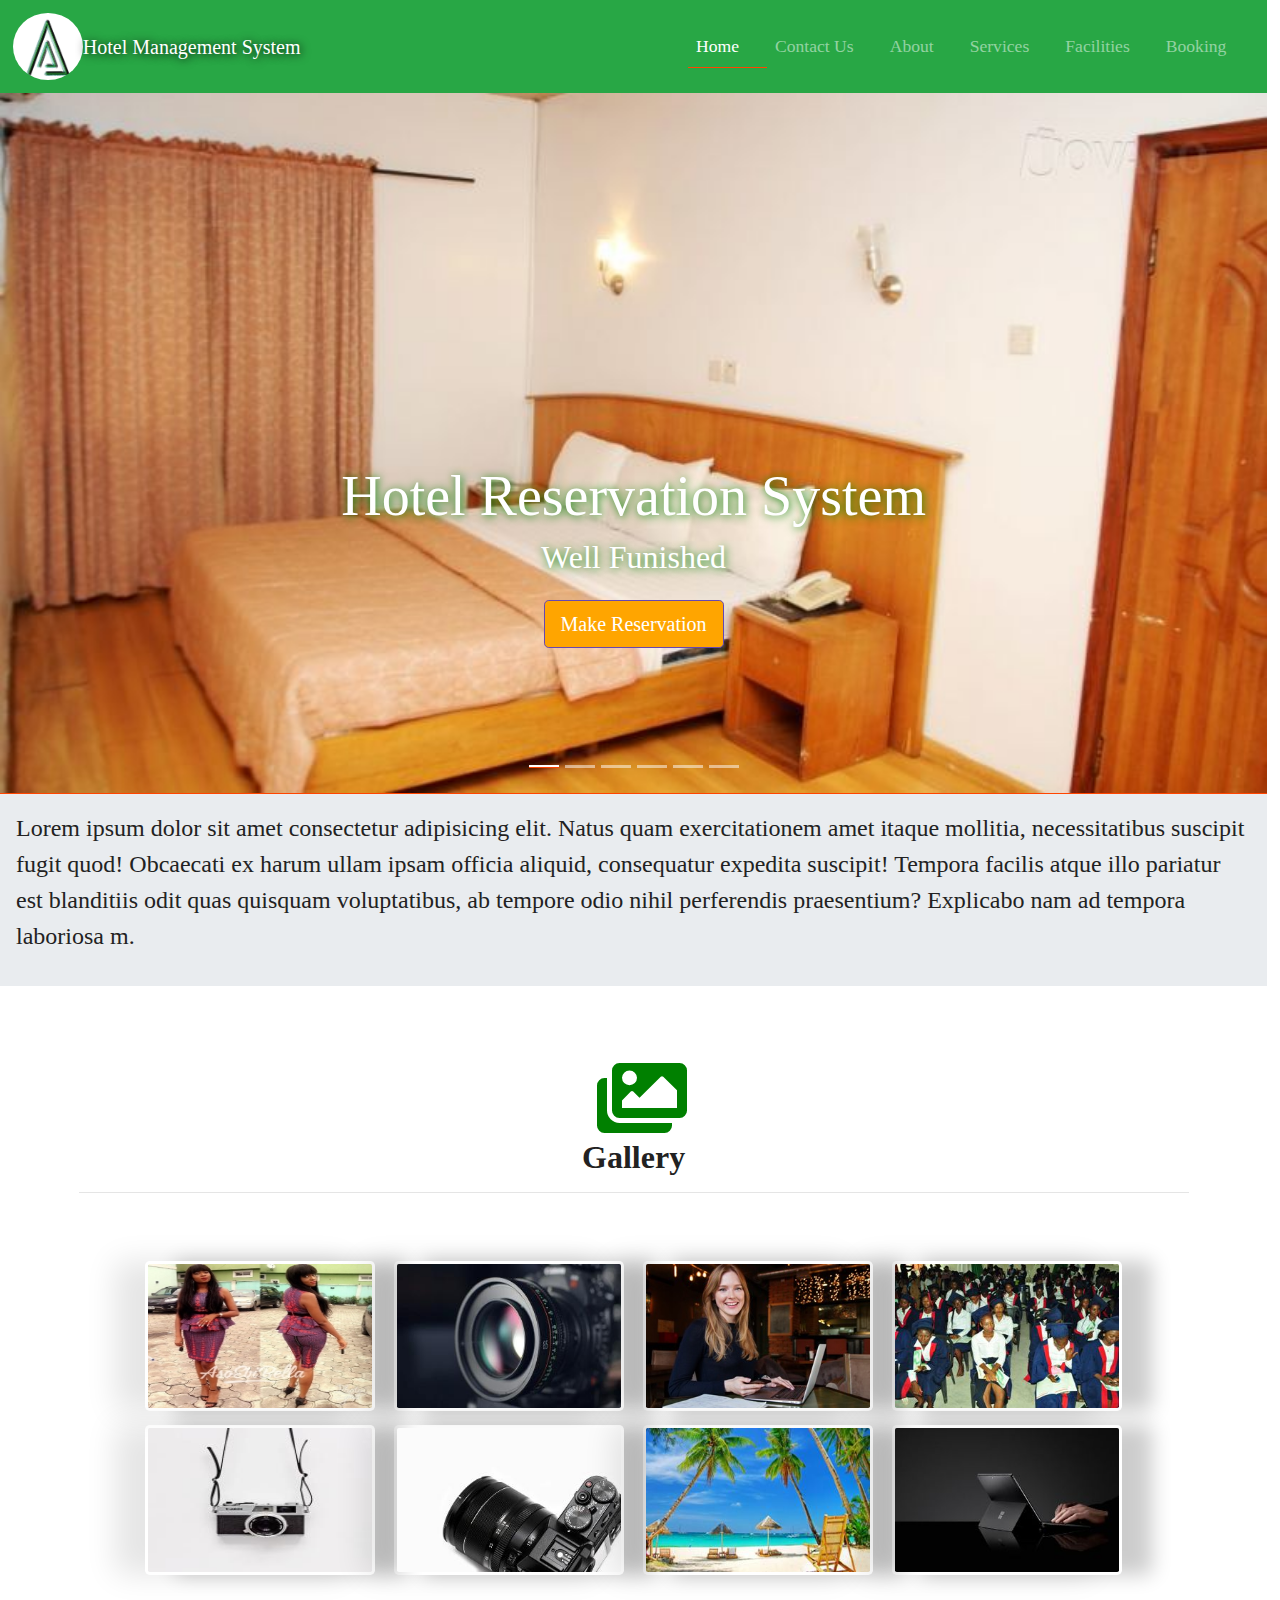
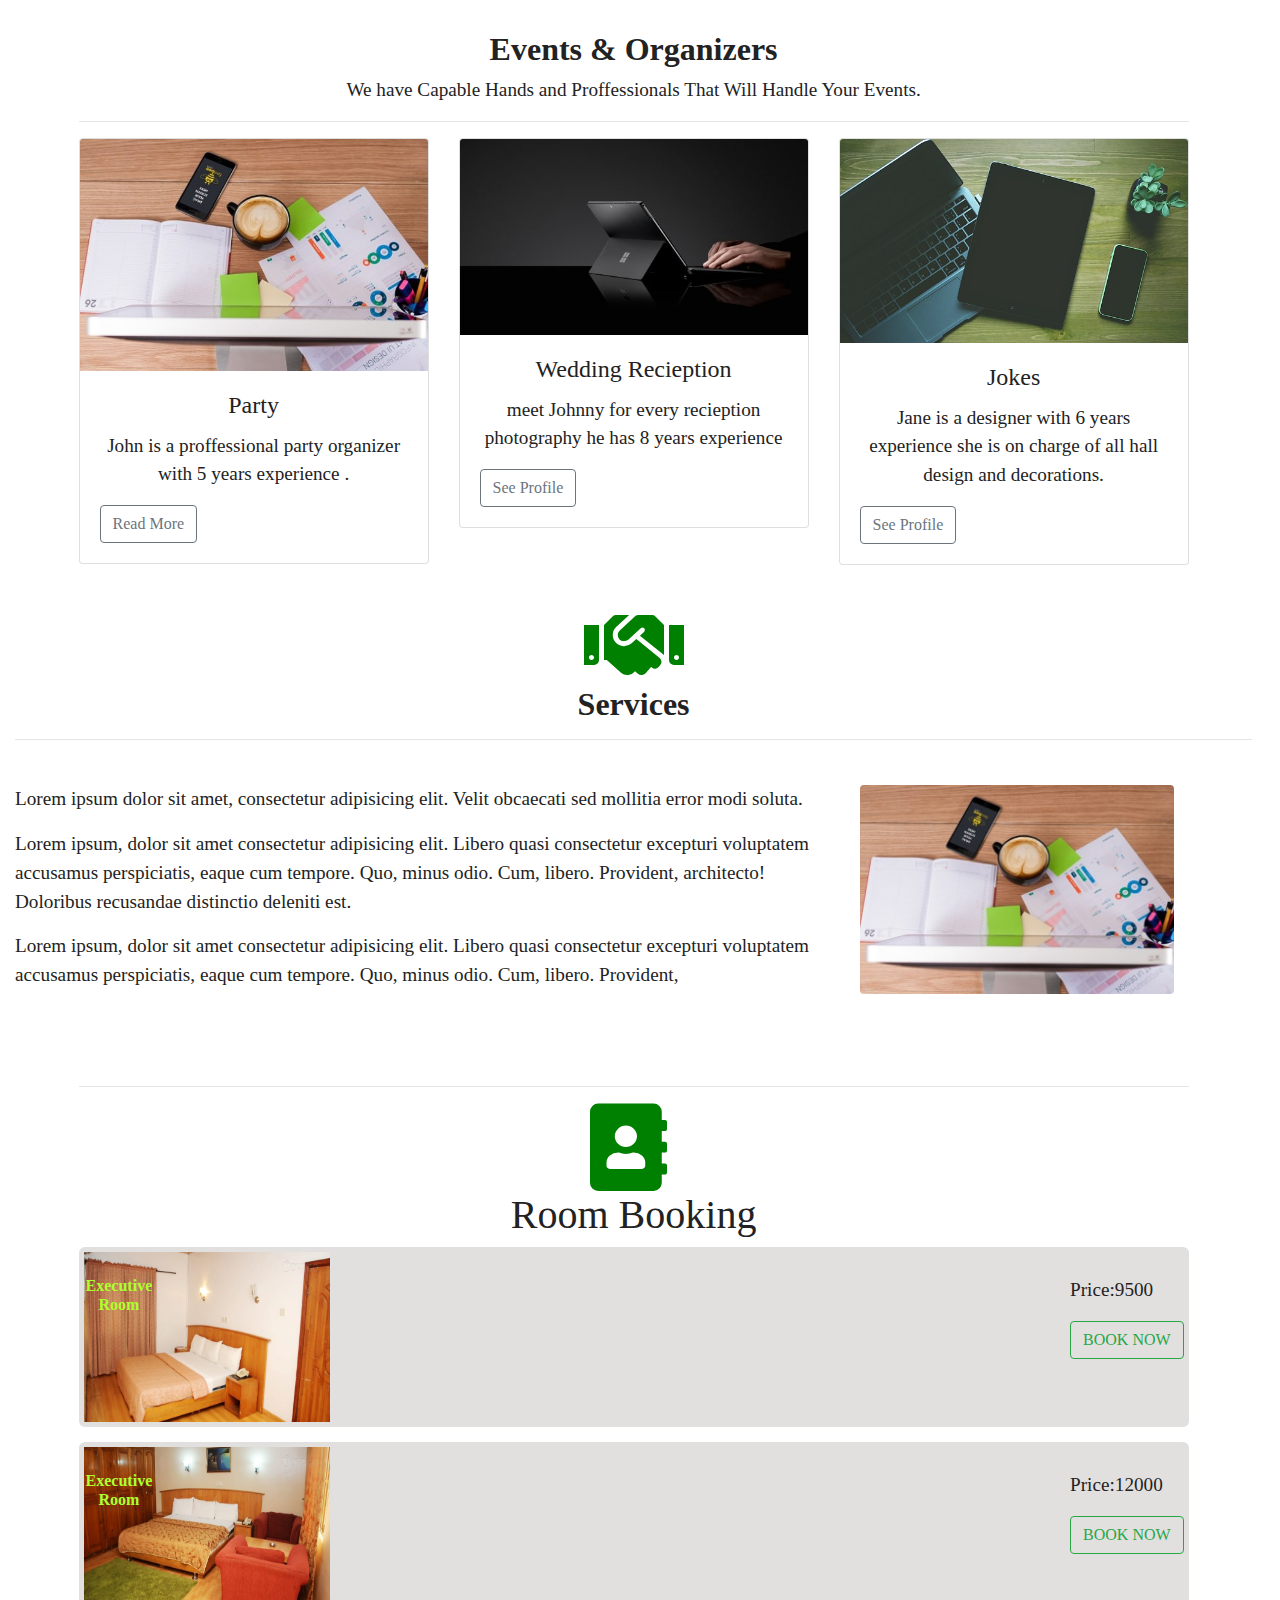
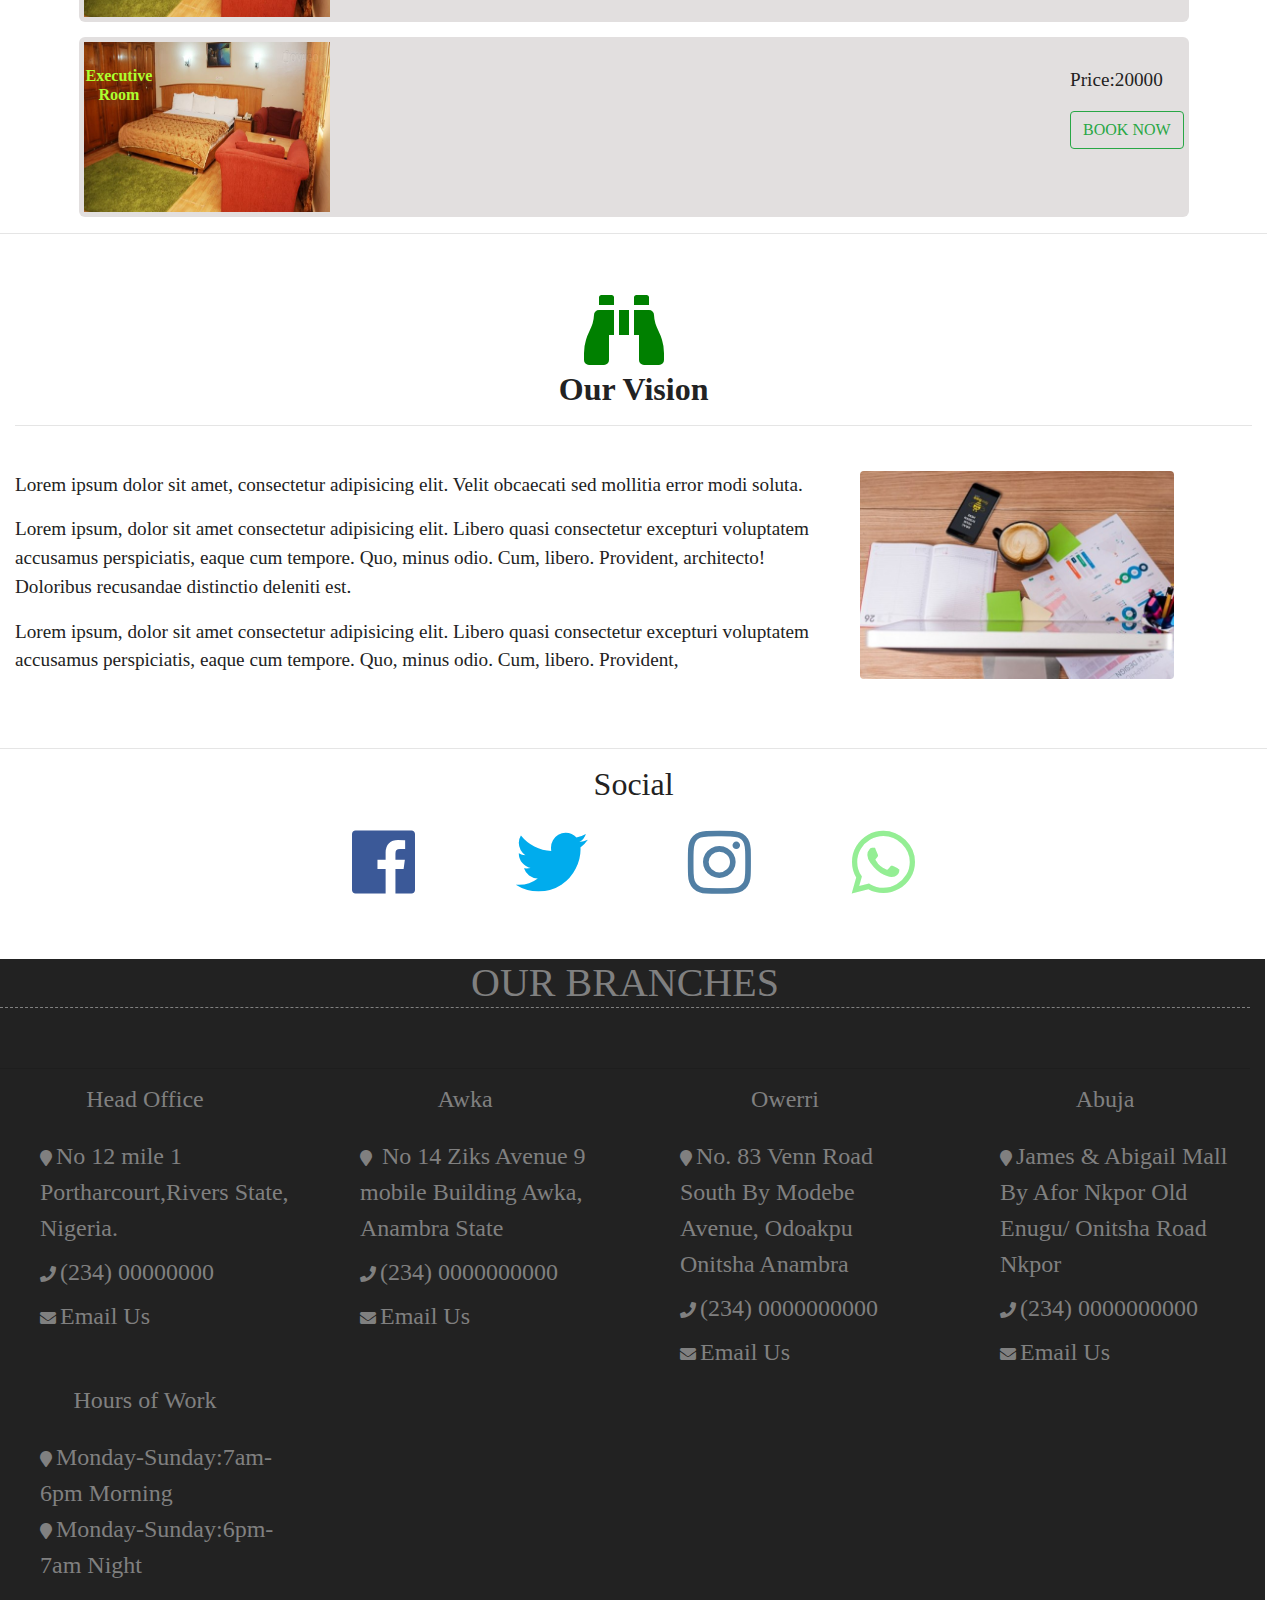
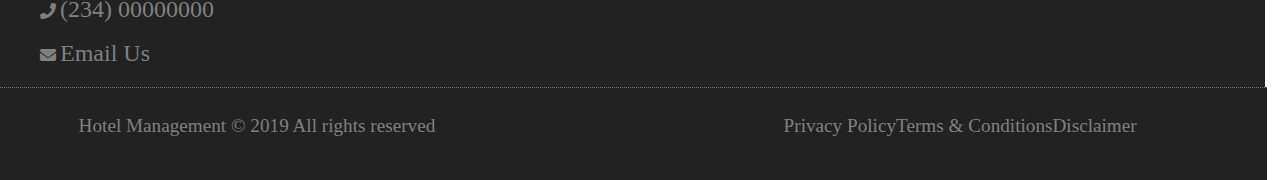
<file: index.html>
<!DOCTYPE html>
<html lang="en">
<head>
    <meta charset="UTF-8">
    <meta name="viewport" content="width=device-width, initial-scale=1.0">
    <meta http-equiv="X-UA-Compatible" content="ie=edge">
    <title>Hotel Management System</title>
    <link rel="stylesheet" href="bootstrap/css/bootstrap.css">
    <link rel="stylesheet" href="bootstrap/css/bootstrap.min.css">
    <link rel="stylesheet" href="bootstrap/css/bootstrap-grid.min.css">
    <link rel="stylesheet" href="fontawesome-free-5.6.1\fontawesome-free\css\all.min.css"/>
    <link rel="stylesheet" href="style.css">
    <link rel="stylesheet" href="css/style.css">
    <!-- <link rel="stylesheet" href="css/loader.css"> -->
    <link rel="stylesheet" href="css/lightbox.min.css">
    <link rel="stylesheet" href="css/main2.css">
    <link rel="stylesheet" href="animate-master/animate.css">
    <!-- <link rel="stylesheet" href="animate-master/animate.min.css"> -->
    
    <!-- <link rel="stylesheet" href="loader.css">  -->
    <!-- <link rel="stylesheet" href="style.css">
   <link rel="stylesheet" href="main.css">
   <link rel="stylesheet" href="styling.css"> -->

</head>
<body>
    <!--page loader -->

    <!-- <div class="loader">
        <span></span>
        <span></span>
        <span></span>
    </div> -->

    <!-- <div class="main"> -->
        <!---navigation bar-->
        <nav class="navbar navbar-expand-md navbar-dark bg-success sticky-top">
            <img class="image" src="images/logo3d.png" width="70" height="70"><a href="index.html" class="navbar-brand"> Hotel Management System</a>
           <!--add a toggle button here-->
           <button class="navbar-toggler" data-toggle="collapse" data-target="#navbarMenu">
               <span class="navbar-toggler-icon"></span>
           </button>



            <!--wrap ul with a collapse div-->

            <div class="collapse  navbar-collapse" id="navbarMenu">
            <ul class="navbar-nav ml-auto">
                <li class="navbar-item active"><!--mr-auto is margin right-->
                    <a href="index.html" class="nav-link" id="home">Home </a>
                </li>
                <li class="navbar-item">
                    <a href="#contact" class="nav-link">Contact Us</a>
                </li>
                <li class="navbar-item">
                    <a href="about.html" class="nav-link">About</a>
                </li>
                
                <li class="navbar-item">
                    <a href="services.html" class="nav-link">Services</a>
                </li>
                
                <li class="navbar-item">
                    <a href="Facilities.html" class="nav-link">Facilities</a>
                </li>
                
                
                <li class="navbar-item">
                    <a href="booking.html" class="nav-link">Booking</a>
                </li>
                </ul>
            </div>

    </nav>
          
         <!---image slider-->

         <div id="slides" class="carousel slide" data-ride="carousel">

            <ul class="carousel-indicators">
                <li data-target="#slides" data-slide-to="0" class="active"></li>
                <li data-target="#slides" data-slide-to="1"></li>
                <li data-target="#slides" data-slide-to="2"></li>
                <li data-target="#slides" data-slide-to="3"></li>
                <li data-target="#slides" data-slide-to="4"></li>
                <li data-target="#slides" data-slide-to="5"></li>

            </ul>

            <div class="carousel-inner">
                <div class="carousel-item active">
                    <img src="images/room.JPG">
                    <div class="carousel-caption">
                        <h2 class="display-3 animated bounceInLeft">Hotel Reservation System</h2>
                        <h3 class="animated bounceInRight delay-1s">Well Funished</h3>
                        <!-- <button type="button" class="btn btn-outline-light btn-lg">View Our Content</button> -->
                       <a href="#"> <button type="button" class="btn btn-primary btn-lg bounceInRight delay-1s">Make Reservation</button></a>
                    </div>
                </div>
                <div class="carousel-item">
                    <img src="images/rooms.JPG">
                    <div class="carousel-caption">
                            <h2 class="display-3 bounceInLeft delay-1s">Hotel Reservation System</h2>
                        <h3 class="animated flipInY delay-1s">Rooms That Meets Your Standard</h3>
                        <!-- <button type="button" class="btn btn-outline-light btn-lg">View Our Content</button> -->
                       <a href="#"> <button type="button" class="btn btn-primary btn-lg animated bounce">Make Reservation</button></a>
                        </div>
                </div>
                <div class="carousel-item">
                    <img src="images/bennyservice.JPG">
                    <div class="carousel-caption">
                            <h2 class="display-3 animated bounceInRight delay-1s">Hotel Reservation System</h2>
                        <h3 class="animated bounceInLeft delay-1s">Standard Service</h3>
                        <!-- <button type="button" class="btn btn-outline-light btn-lg">View Our Content</button> -->
                       <a href="#"> <button type="button" class="btn btn-primary btn-lg animated bounce delay-1s">Make Reservation</button></a>
                        </div>
                </div>
                
                <div class="carousel-item">
                    <img src="images/rum.JPG">
                    <div class="carousel-caption">
                            <h2 class="display-3 animated bounceInRight delay-1s">Hotel Reservation System</h2>
                        <h3 class="animated bounceInLeft delay-1s">Fully Airconditioned</h3>
                        <!-- <button type="button" class="btn btn-outline-light btn-lg">View Our Content</button> -->
                       <a href="#"> <button type="button" class="btn btn-primary btn-lg animated flipInY delay-1s">Make Reservation</button></a>
                        </div>
                </div>
                <div class="carousel-item">
                    <img src="images/bennyoutside.JPG">
                    <div class="carousel-caption">
                            <h2 class="display-3 animated bounceInRight delay-1s">Hotel Reservation System</h2>
                        <h3 class="animated bounceInLeft delay-1s">Beautiful Environment</h3>
                        <!-- <button type="button" class="btn btn-outline-light btn-lg">View Our Content</button> -->
                       <a href="#"> <button type="button" class="btn btn-primary btn-lg animated flipInX delay-1s ">Make Reservation</button></a>
                        </div>
                </div>
                <div class="carousel-item">
                    <img src="images/bathtube.JPG">
                    <div class="carousel-caption">
                            <h2 class="display-3 animated bounceInLeft delay-1s">Hotel Reservation System</h2>
                        <h3 class="animated flipInX delay-1s">Standard BathRoom</h3>
                        <!-- <button type="button" class="btn btn-outline-light btn-lg">View Our Content</button> -->
                       <a href="#"> <button type="button" class="btn btn-primary btn-lg animated bounce delay-1s">Make Reservation</button></a>
                        </div>
                </div>
            </div>


         </div>
         <div class="jumbotron  animated fadeInUp delay-2s">
            <p>Lorem ipsum dolor sit amet consectetur adipisicing elit. Natus quam exercitationem amet itaque
             mollitia, necessitatibus suscipit fugit quod! Obcaecati ex harum ullam 
            ipsam officia aliquid, consequatur expedita suscipit! Tempora facilis atque illo pariatur est blanditiis odit 
            quas quisquam voluptatibus, ab tempore odio nihil perferendis praesentium? Explicabo nam ad tempora laboriosa m.</p>
         </div>

        
         <!-- gallery -->
<p>&nbsp;</p>
<div class="container">
   
    <h3 id="gallery">  <span class="fa fa-images ml-3 fadeInDown"></span> <br> Gallery</h3>
    <hr class="line1">
    <p>&nbsp;</p>
    <div class="img-gallery" id="gallery">
        <a href="images/fashion.jpg" data-lightbox="mygallery" data-title="asoebe"><img src="images/small.jpg"></a>
        <a href="images/camera.jpeg"  data-lightbox="mygallery" data-title="camera"><img src="images/small-camera.jpeg"></a>
        <a href="images/lady (1).jpeg"  data-lightbox="mygallery" data-title="recieptionist"><img src="images/lady (1)-small.jpeg"></a>
        <a href="images/lady (2).jpg"  data-lightbox="mygallery" data-title="new students"><img src="images/students-small.jpg"></a>
        <a href="images/lady (3).jpeg"  data-lightbox="mygallery" data-title="my lady"><img src="images/lady (3)-small.jpeg"></a>
        <a href="images/lady (4).jpeg"  data-lightbox="mygallery" data-title="lady"><img src="images/lady (4)-small.jpeg"></a>
        <a href="images/beach.jpg"  data-lightbox="mygallery" data-title="beach"><img src="images/beach-small.jpg"></a>
        <a href="images/office.jpeg"  data-lightbox="mygallery" data-title="office"><img src="images/office-small.jpeg"></a>
        <!-- <a href="images/1kinto.jpg"  data-lightbox="mygallery" data-title="zunanya kintoria"><img src="images/1kinto-small.jpg"></a> -->


        
    </div>
     
</div>

<div class="container2">
        <p>&nbsp;</p>
        <div class="container">
        
            <h3 class=" animated bounceInLeft delay-3s">Events & Organizers</h3 c>
            <p>We have Capable Hands and Proffessionals That Will Handle Your Events.</p>
            <hr class="line1">

            <div class="row padding">
                    <div class="col-md-4">
                        <div class="card">
                            <img class="card-img-top help  animated bounceInLeft delay-4s" src="images/freelancer.jpg" alt="">
                            <div class="card-body fadeInDown">
                                    <h4 class="card-title">Party</h4>
                                    <p class="card-text">John is a proffessional party organizer with 5 years
                                        experience .
                                    </p>
                                        <a href="#" class="btn btn-outline-secondary  animated fadeInUp delay-5s">Read More</a>
                            </div>
                        </div>
                    </div>

                    <div class="col-md-4">
                            <div class="card">
                                <img class="card-img-top  animated bounceInLeft delay-5s" src="images/office.jpeg" alt="office image">
                                <div class="card-body">
                                        <h4 class="card-title">Wedding Recieption</h4>
                                        <p class="card-text">meet Johnny for every recieption photography he has 8 years
                                            experience
                                        </p>
                                            <a href="#" class="btn btn-outline-secondary">See Profile</a>
                                </div>
                            </div>
                        </div>

                        <div class="col-md-4">
                                <div class="card">
                                    <img class="card-img-top help  animated fadeInUp delay-s" src="images/laptop.jpg" alt="">
                                    <div class="card-body ">
                                            <h4 class="card-title">Jokes</h4>
                                            <p class="card-text  animated bounceInLeft delay-4s">Jane is a designer with 6 years
                                                experience she is on charge of all hall design and decorations.
                                            </p>
                                                <a href="#" class="btn btn-outline-secondary">See Profile</a>
                                    </div>
                                </div>
                            </div>
                </div>

            </div>
        

    </div>

    <!-- services -->
<P>&nbsp;</P>
    <div class="container-fluid">
            <span class="fa fa-handshake"></span>
            <h3>Services</h3>
        
            <hr class="line1">
<br/>
<div class="row padding">
        
        <div class="col-md-12 col-lg-8">
            <p>Lorem ipsum dolor sit amet, consectetur adipisicing elit. 
            Velit obcaecati sed mollitia error modi soluta.</p>
           <p> Lorem ipsum, dolor sit amet consectetur adipisicing elit. Libero
             quasi consectetur excepturi voluptatem accusamus perspiciatis, eaque cum tempore. Quo, minus odio. Cum, libero. Provident,
             architecto! Doloribus recusandae distinctio deleniti est.</p>
           <p> Lorem ipsum, dolor sit amet consectetur adipisicing elit. Libero
             quasi consectetur excepturi voluptatem accusamus perspiciatis, eaque cum tempore. Quo, minus odio. Cum, libero. Provident,
             </p>
             <!-- <a href ="#"class="btn btn-primary">Learn More</a> -->
        </div>
        <div class="col-lg-4">
        <img src="images/freelancer.jpg" class="img-fluid">
    </div>
    </div>
        </div>

<!-- room booking -->
        <P>&nbsp;</P>
        <!-- <div class="row"> -->
    <div class="container room-container">
            
            <hr class="line1">
           <h2> <i class="fas fa-address-book"></i><br/>Room Booking</h2>
<div class="booking">
<img class="roombooking" title="price:#9500"src="images/room.JPG"><br/>
<h4 class="exeroom">Executive <br>Room</h4>

<div class="room-price">
<p class="">Price:9500</p>
<a href="bookNow.html"><button type="button" class="btn btn-outline-success">BOOK NOW</button></a>
</div>
    </div>
<div class="booking">
<img class="roombooking" title="price:#12000"src="images/rum.JPG"><br/>
<h4 class="exeroom">Executive<br> Room</h4>

<div class="room-price">
<p class="">Price:12000</p>
<a href="bookNow.html"><button type="button" class="btn btn-outline-success">BOOK NOW</button></a>
</div>
    </div>
<div class="booking">
<img class="roombooking" title="price:#20000"src="images/rum.JPG"><br/>
<h4 class="exeroom">Executive <br> Room</h4>

<div class="room-price">
<p class="">Price:20000</p>
<a href="bookNow.html"><button type="button" class="btn btn-outline-success">BOOK NOW</button></a>
</div>
    </div>


    </div>


    <hr>

    <P>&nbsp;</P>
    <div class="container-fluid">
            <span class="fa fa-binoculars"></span>
            <h3>Our Vision</h3>
        
            <hr class="line1">
<br/>
<div class="row padding">
        
        <div class="col-md-12 col-lg-8">
            <p>Lorem ipsum dolor sit amet, consectetur adipisicing elit. 
            Velit obcaecati sed mollitia error modi soluta.</p>
           <p> Lorem ipsum, dolor sit amet consectetur adipisicing elit. Libero
             quasi consectetur excepturi voluptatem accusamus perspiciatis, eaque cum tempore. Quo, minus odio. Cum, libero. Provident,
             architecto! Doloribus recusandae distinctio deleniti est.</p>
           <p> Lorem ipsum, dolor sit amet consectetur adipisicing elit. Libero
             quasi consectetur excepturi voluptatem accusamus perspiciatis, eaque cum tempore. Quo, minus odio. Cum, libero. Provident,
             </p>
             <!-- <a href ="#"class="btn btn-primary">Learn More</a> -->
        </div>
        <div class="col-lg-4">
        <img src="images/freelancer.jpg" class="img-fluid">
    </div>
    </div>
        </div>
<hr>
<!-- social conect -->
<div class="container-fluid padding fadeInUp">
        <div class="row text-center padding">
               <div class="col-12">
                   <h2>Social</h2>
               </div>
               <div class="col-12 social padding">
              
               <a href="#"><i class="fab fa-facebook"></i></a>
               <a href="#"><i class="fab fa-twitter"></i></a>
               <a href="#"><i class="fab fa-instagram"></i></a>
               <a href="#"><i class="fab fa-whatsapp"></i></a>
           </div>
        </div>
    </div>



    <!-- offices -->

    <p>&nbsp;</p>
    <footer>
    <div class="row footer " id="contact">
            <div class="col col-lg-12  col-sm-12 ">
                <h3 class="footer-header">OUR BRANCHES</h3>
                <p>&nbsp;</p><hr>
            </div>
        </div>
        
		<div class="row footer">


			


			<div class="col-lg-3 col-sm-6 footer-top">
				<h4 class="mb-sm-4 mb-3 w3f_title">Head Office</h4>
				<ul class="list-w3">
					<li><span class="fa mr-1 fa-map-marker"></span>No 12 mile 1 Portharcourt,Rivers State, Nigeria.</li>
					<li class="my-2"><span class="fa mr-1 fa-phone"></span>(234) 00000000 </li>
					<li class=""><span class="fa mr-1 fa-envelope"></span><a href=mailto:hr@blessedtrustcs.com? subject="Application">Email Us</a></li>
				</ul>
			</div>
			
            
			<div class="col-lg-3 col-sm-6 footer-top">
				<h4 class="mb-sm-4 mb-3 w3f_title">Awka</h4>
				<ul class="list-w3">
					<li><span class="fa mr-1 fa-map-marker"></span> No 14 Ziks Avenue 9 mobile Building Awka, Anambra State</li>
					<li class="my-2"><span class="fa mr-1 fa-phone"></span>(234) 0000000000 </li>
					<li class=""><span class="fa mr-1 fa-envelope"></span><a href=mailto:hr@blessedtrustcs.com? subject="Application">Email Us</a></li>
				</ul>
			</div>
            
            
			<div class="col-lg-3 col-sm-6 footer-top">
				<h4 class="mb-sm-4 mb-3 w3f_title">Owerri</h4>
				<ul class="list-w3">
					<li><span class="fa mr-1 fa-map-marker"></span>No. 83 Venn Road South By Modebe Avenue, Odoakpu Onitsha Anambra</li>
					<li class="my-2"><span class="fa mr-1 fa-phone"></span>(234) 0000000000 </li>
					<li class=""><span class="fa mr-1 fa-envelope"></span><a href=mailto:hr@blessedtrustcs.com? subject="Application">Email Us</a></li>
				</ul>
			</div>
            
            
			<div class="col-lg-3 col-sm-6 footer-top">
				<h4 class="mb-sm-4 mb-3 w3f_title">Abuja</h4>
				<ul class="list-w3">
					<li><span class="fa mr-1 fa-map-marker"></span>James & Abigail Mall By Afor Nkpor Old Enugu/ Onitsha Road Nkpor</li>
					<li class="my-2"><span class="fa mr-1 fa-phone"></span>(234) 0000000000 </li>
					<li class=""><span class="fa mr-1 fa-envelope"></span><a href=mailto:hr@blessedtrustcs.com? subject="Application">Email Us</a></li>
				</ul>
			</div>
		</div>
       
        <div class="row footer">
         
			<div class="col-lg-3 col-sm-6 footer-top">
				<h4 class="mb-sm-4 mb-3 w3f_title">Hours of Work</h4>
				<ul class="list-w3">
					<li><span class="fa mr-1 fa-map-marker"></span>Monday-Sunday:7am-6pm Morning</li>
					<li><span class="fa mr-1 fa-map-marker"></span>Monday-Sunday:6pm-7am Night</li>
					<li class="my-2"><span class="fa mr-1 fa-phone"></span>(234) 00000000 </li>
					<li class=""><span class="fa mr-1 fa-envelope"></span><a href=mailto:hr@blessedtrustcs.com? subject="Application">Email Us</a></li>
				</ul>
			</div>
<!-- social media links -->
			<div class="col-lg-3 col-sm-6 footer-top">
				<!-- <h4 class="mb-sm-4 mb-3 w3f_title">Electrical Branch </h4> -->
				<ul class="list-w3">
					
					<!-- <li class="my-2"><span class="fa mr-1 fa-phone"></span>(234) 8037528387 </li>
					<li class="my-2"><span class="fa mr-1 fa-phone"></span>(234) 7030788603 </li>
					<li class=""><span class="fa mr-1 fa-envelope"></span><a href="hr.blessedtrust@gmail.com">hr.blessedtrust@gmail.com</a></li> -->
					<!-- <li><span class="fa mr-1 fa-facebook"></span></li> -->
				</ul>
			</div>
            
        </div>
	
	<!-- //footer bottom -->
</footer>
<!-- //footer -->

<!-- copyright -->
<section class="copy-right py-4">
	<div class="container">
        <!-- <hr style="color:grey;"> -->
		<div class="row">
			<div class="col-lg-7">
				<p class="#">Hotel Management © 2019 All rights reserved
				</p>
			</div>
			<div class="col-lg-5">
				<ul class="list-w3 d-sm-flex">
					<li>
		
						<a href="#">
							Privacy Policy
						</a>
					</li>
					<li class="">
                        <!-- mx-4 -->
						<a href="#">
							Terms & Conditions
						</a>
					</li>
					<li>
						<a href="#">
							Disclaimer
						</a>
					</li>
					<li>
						<!-- <a href="https://www.facebook.com/BlessedTrustServices/">
						<i class="fab ml-3 fa-facebook"
						style="font-size:30px;color:#fff;background-color:#3b5998;border-radius:5px;"> -->
					</i>
					
						</a>
					</li>
				</ul>
			</div>
		</div>
	</div>
</section>

<!-- </div> -->
<!-- //copyright -->

<!-- move top -->
<!-- <div class="move-top text-right">
	<a href="#navbarmenu" class="move-top"> 
		<span class="fa fa-angle-up  mb-3" aria-hidden="true"></span>
	</a>
</div> -->
<!-- move top -->

<!--jquery-->
<script src="bootstrap/js/jquery.min.js"></script>
<script src="bootstrap/js/bootstrap.js"></script>
<script src="bootstrap/js/bootstrap.min.js"></script>
<script src="js/lightbox-plus-jquery.min.js"></script>
<script type="text/javascript" src="js/main1.js"></script>

</body>
</html>
</file>
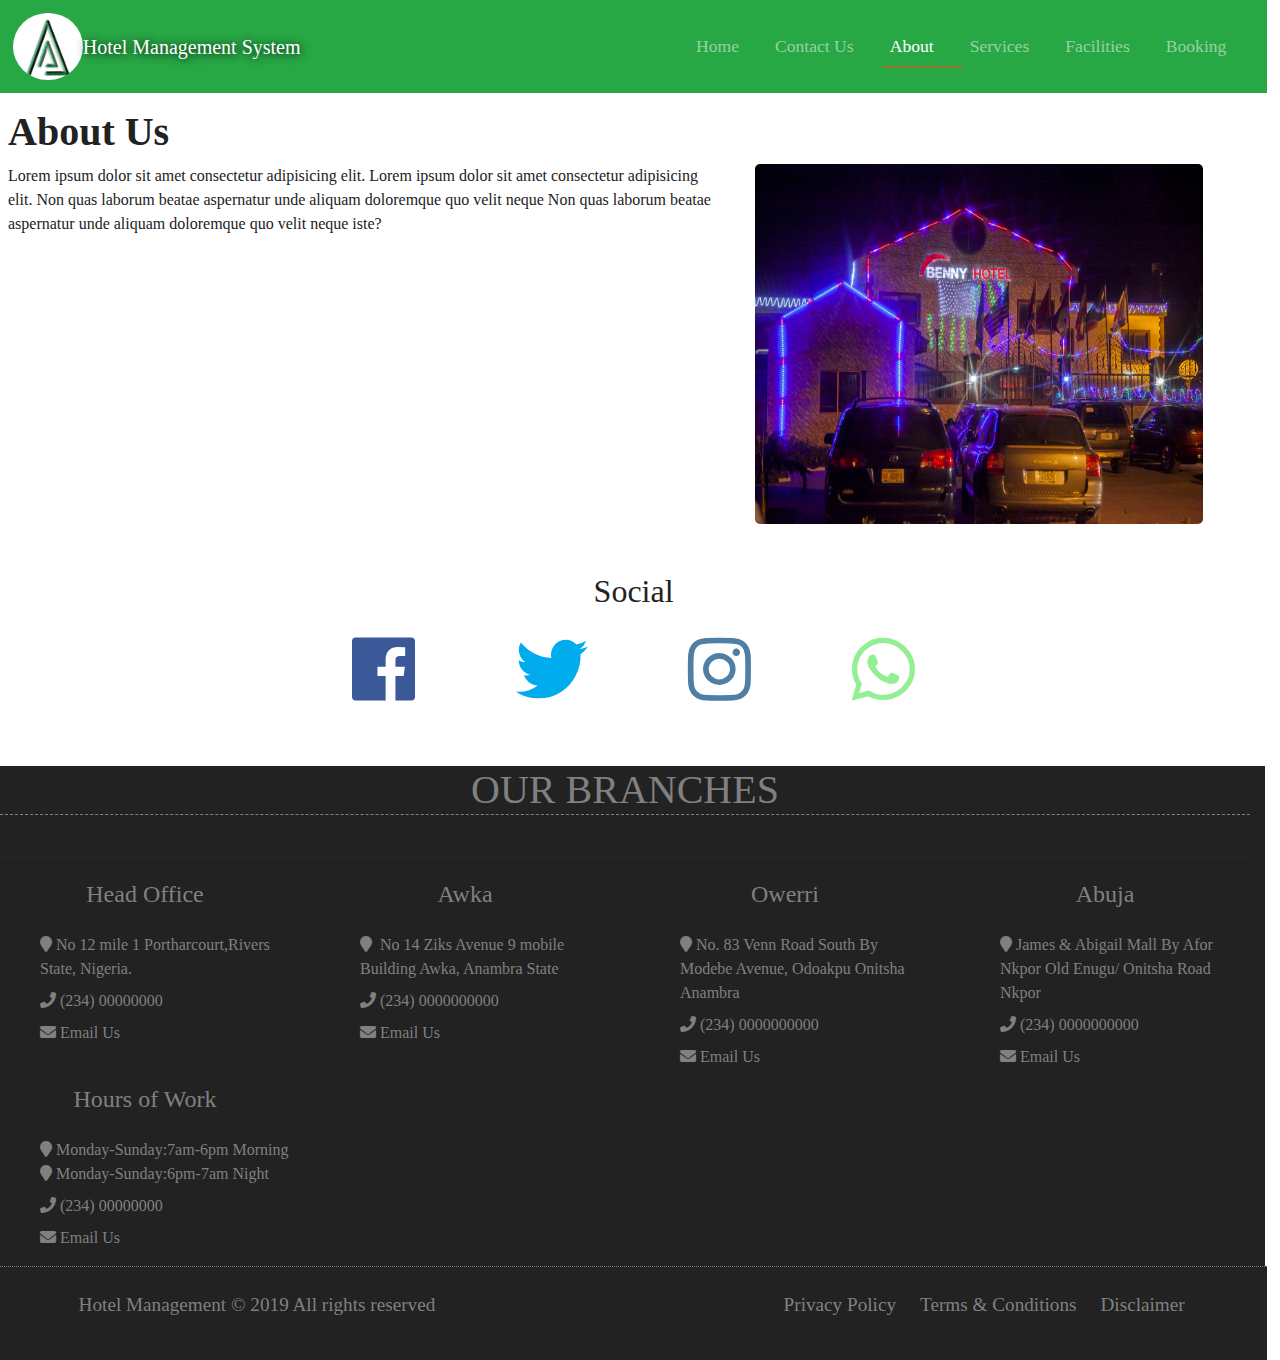
<file: about.html>
<!DOCTYPE html>
<html lang="en">
<head>
    <meta charset="UTF-8">
    <meta name="viewport" content="width=device-width, initial-scale=1.0">
    <meta http-equiv="X-UA-Compatible" content="ie=edge">
    <title>Hotel Management System | About</title>
    <link rel="stylesheet" href="bootstrap/css/bootstrap.css">
    <link rel="stylesheet" href="bootstrap/css/bootstrap.min.css">
    <link rel="stylesheet" href="bootstrap/css/bootstrap-grid.min.css">
    <link rel="stylesheet" href="fontawesome-free-5.6.1\fontawesome-free\css\all.min.css"/>
    <link rel="stylesheet" href="style.css">
    <link rel="stylesheet" href="css/style.css">
    <link rel="stylesheet" href="css/lightbox.min.css">
    <script src="js/lightbox-plus-jquery.min.js"></script>
    <link rel="stylesheet" href="css/main2.css">
</head>
<body>
    
<!---navigation bar-->
<nav class="navbar navbar-expand-md navbar-dark bg-success sticky-top">
    <img class="image" src="images/logo3d.png" width="70" height="70"><a href="index.html" class="navbar-brand"> Hotel Management System</a>
   <!--add a toggle button here-->
   <button class="navbar-toggler" data-toggle="collapse" data-target="#navbarMenu">
       <span class="navbar-toggler-icon"></span>
   </button>


            <!--wrap ul with a collapse div-->

            <div class="collapse  navbar-collapse" id="navbarMenu">
            <ul class="navbar-nav ml-auto">
                <li class="navbar-item"><!--mr-auto is margin right-->
                    <a href="index.html" class="nav-link" id="home">Home </a>
                </li>
                <li class="navbar-item">
                    <a href="contact.html" class="nav-link">Contact Us</a>
                </li>
                <li class="navbar-item active">
                    <a href="about.html" class="nav-link">About</a>
                </li>
                
                <li class="navbar-item">
                    <a href="services.html" class="nav-link">Services</a>
                </li>
                
                <li class="navbar-item">
                    <a href="Facilities.html" class="nav-link">Facilities</a>
                </li>
                
                
                <li class="navbar-item">
                    <a href="booking.html" class="nav-link">Booking</a>
                </li>
                </ul>
            </div>

    </nav>
          <!-- navbar ending -->




          <!-- main content  -->
          <div id="container">
        <h1>About Us</h1>
<div class="row">
    <div class="col col-lg-7 col-md-12 col-sm-12">
        <p>Lorem ipsum dolor sit amet consectetur adipisicing elit.
        Lorem ipsum dolor sit amet consectetur adipisicing elit.
         Non quas laborum beatae aspernatur unde aliquam doloremque quo velit neque 
         Non quas laborum beatae aspernatur unde aliquam doloremque quo velit neque iste?</p>
        </div>
        <div class="col col-lg-5 col-md-12 col-sm-12">
            <img class="abtimage" src="images/bennyfront.jpg" style="height: 40vh; width:35vw;border-radius:5px;">

            </div>

        </div>
          </div>

        <p>&nbsp;</p>

<!-- social conect -->
        <div class="container-fluid padding">
                <div class="row text-center padding">
                       <div class="col-12">
                           <h2>Social</h2>
                       </div>
                       <div class="col-12 social padding">
                      
                       <a href="#"><i class="fab fa-facebook"></i></a>
                       <a href="#"><i class="fab fa-twitter"></i></a>
                       <a href="#"><i class="fab fa-instagram"></i></a>
                       <a href="#"><i class="fab fa-whatsapp"></i></a>
                   </div>
                </div>
            </div>




  <!-- offices -->
  <p>&nbsp;</p>
  <div class="row footer">
          <div class="col col-lg-12  col-sm-12 ">
              <h3 class="footer-header">OUR BRANCHES</h3>
              <p>&nbsp;</p><hr>
          </div>
      </div>

<!-- footer -->

    <div class="row footer">


        


        <div class="col-lg-3 col-sm-6 footer-top">
            <h4 class="mb-sm-4 mb-3 w3f_title">Head Office</h4>
            <ul class="list-w3">
                <li><span class="fa mr-1 fa-map-marker"></span>No 12 mile 1 Portharcourt,Rivers State, Nigeria.</li>
                <li class="my-2"><span class="fa mr-1 fa-phone"></span>(234) 00000000 </li>
                <li class=""><span class="fa mr-1 fa-envelope"></span><a href=mailto:hr@blessedtrustcs.com? subject="Application">Email Us</a></li>
            </ul>
        </div>
        
        
        <div class="col-lg-3 col-sm-6 footer-top">
            <h4 class="mb-sm-4 mb-3 w3f_title">Awka</h4>
            <ul class="list-w3">
                <li><span class="fa mr-1 fa-map-marker"></span> No 14 Ziks Avenue 9 mobile Building Awka, Anambra State</li>
                <li class="my-2"><span class="fa mr-1 fa-phone"></span>(234) 0000000000 </li>
                <li class=""><span class="fa mr-1 fa-envelope"></span><a href=mailto:hr@blessedtrustcs.com? subject="Application">Email Us</a></li>
            </ul>
        </div>
        
        
        <div class="col-lg-3 col-sm-6 footer-top">
            <h4 class="mb-sm-4 mb-3 w3f_title">Owerri</h4>
            <ul class="list-w3">
                <li><span class="fa mr-1 fa-map-marker"></span>No. 83 Venn Road South By Modebe Avenue, Odoakpu Onitsha Anambra</li>
                <li class="my-2"><span class="fa mr-1 fa-phone"></span>(234) 0000000000 </li>
                <li class=""><span class="fa mr-1 fa-envelope"></span><a href=mailto:hr@blessedtrustcs.com? subject="Application">Email Us</a></li>
            </ul>
        </div>
        
        
        <div class="col-lg-3 col-sm-6 footer-top">
            <h4 class="mb-sm-4 mb-3 w3f_title">Abuja</h4>
            <ul class="list-w3">
                <li><span class="fa mr-1 fa-map-marker"></span>James & Abigail Mall By Afor Nkpor Old Enugu/ Onitsha Road Nkpor</li>
                <li class="my-2"><span class="fa mr-1 fa-phone"></span>(234) 0000000000 </li>
                <li class=""><span class="fa mr-1 fa-envelope"></span><a href=mailto:hr@blessedtrustcs.com? subject="Application">Email Us</a></li>
            </ul>
        </div>
    </div>
   
    <div class="row footer">
   
        
        <div class="col-lg-3 col-sm-6 footer-top">
            <h4 class="mb-sm-4 mb-3 w3f_title">Hours of Work</h4>
            <ul class="list-w3">
                <li><span class="fa mr-1 fa-map-marker"></span>Monday-Sunday:7am-6pm Morning</li>
                <li><span class="fa mr-1 fa-map-marker"></span>Monday-Sunday:6pm-7am Night</li>
                <li class="my-2"><span class="fa mr-1 fa-phone"></span>(234) 00000000 </li>
                <li class=""><span class="fa mr-1 fa-envelope"></span><a href=mailto:hr@blessedtrustcs.com? subject="Application">Email Us</a></li>
            </ul>
        </div>
<!-- social media links -->
        <div class="col-lg-3 col-sm-6 footer-top">
            <!-- <h4 class="mb-sm-4 mb-3 w3f_title">Electrical Branch </h4> -->
            <ul class="list-w3">
                
                <!-- <li class="my-2"><span class="fa mr-1 fa-phone"></span>(234) 8037528387 </li>
                <li class="my-2"><span class="fa mr-1 fa-phone"></span>(234) 7030788603 </li>
                <li class=""><span class="fa mr-1 fa-envelope"></span><a href="hr.blessedtrust@gmail.com">hr.blessedtrust@gmail.com</a></li> -->
                <!-- <li><span class="fa mr-1 fa-facebook"></span></li> -->
            </ul>
        </div>
        
    </div>
</div>
<!-- //footer bottom -->
</footer>
<!-- //footer -->

<!-- copyright -->
<section class="copy-right py-4">
<div class="container">
    <!-- <hr style="color:grey;"> -->
    <div class="row">
        <div class="col-lg-7">
            <p class="#">Hotel Management © 2019 All rights reserved
            </p>
        </div>
        <div class="col-lg-5">
            <ul class="list-w3 d-sm-flex">
                <li>
    
                    <a href="#">
                        Privacy Policy
                    </a>
                </li>
                <li class="mx-4">
                    <a href="#">
                        Terms & Conditions
                    </a>
                </li>
                <li>
                    <a href="#">
                        Disclaimer
                    </a>
                </li>
                <li>
                    <!-- <a href="https://www.facebook.com/BlessedTrustServices/">
                    <i class="fab ml-3 fa-facebook"
                    style="font-size:30px;color:#fff;background-color:#3b5998;border-radius:5px;"> -->
                </i>
                
                    </a>
                </li>
            </ul>
        </div>
    </div>
</div>
</section>
<!-- //copyright -->

<!-- move top -->
<!-- <div class="move-top text-right">
<a href="#navbarmenu" class="move-top"> 
    <span class="fa fa-angle-up  mb-3" aria-hidden="true"></span>
</a>
</div> -->
<!-- move top -->


<!--jquery-->
<script src="bootstrap/js/jquery.min.js"></script>
<script src="bootstrap/js/bootstrap.js"></script>
<script src="bootstrap/js/bootstrap.min.js"></script>

</body>
</html>
</file>
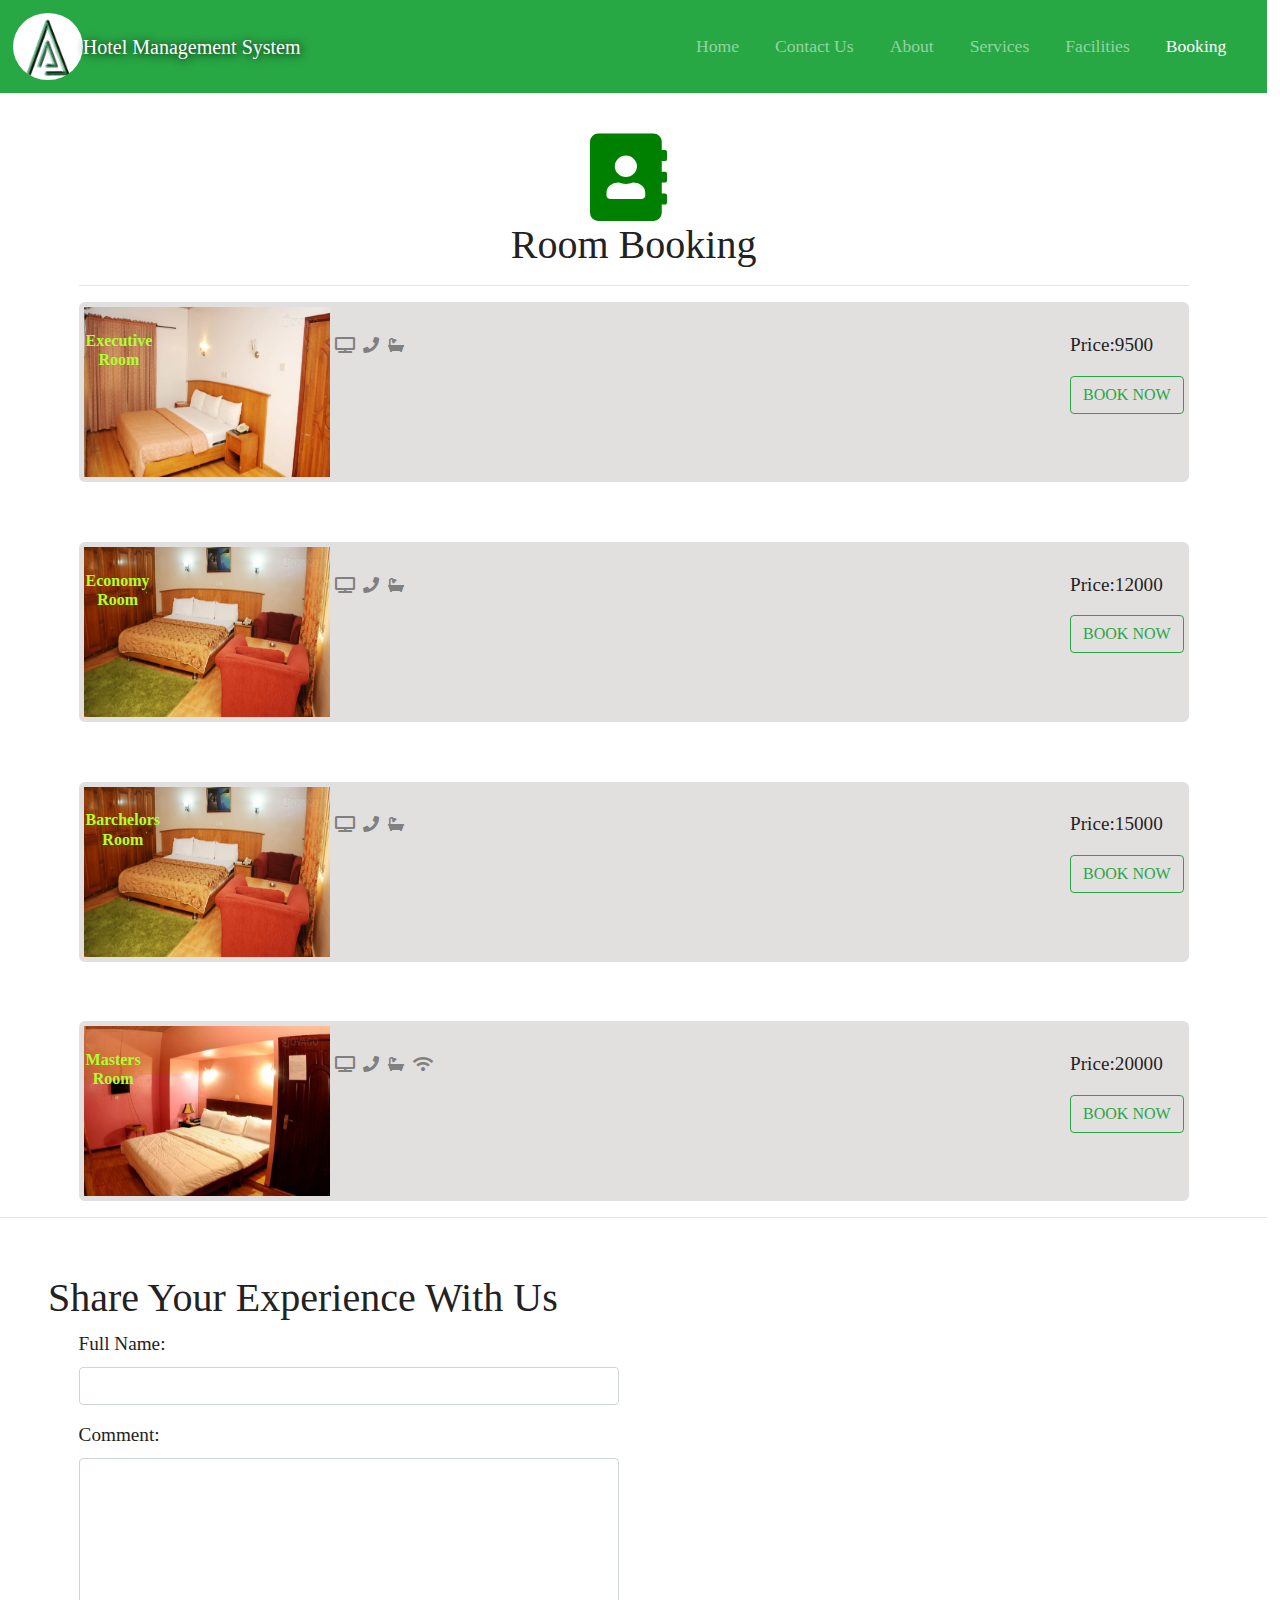
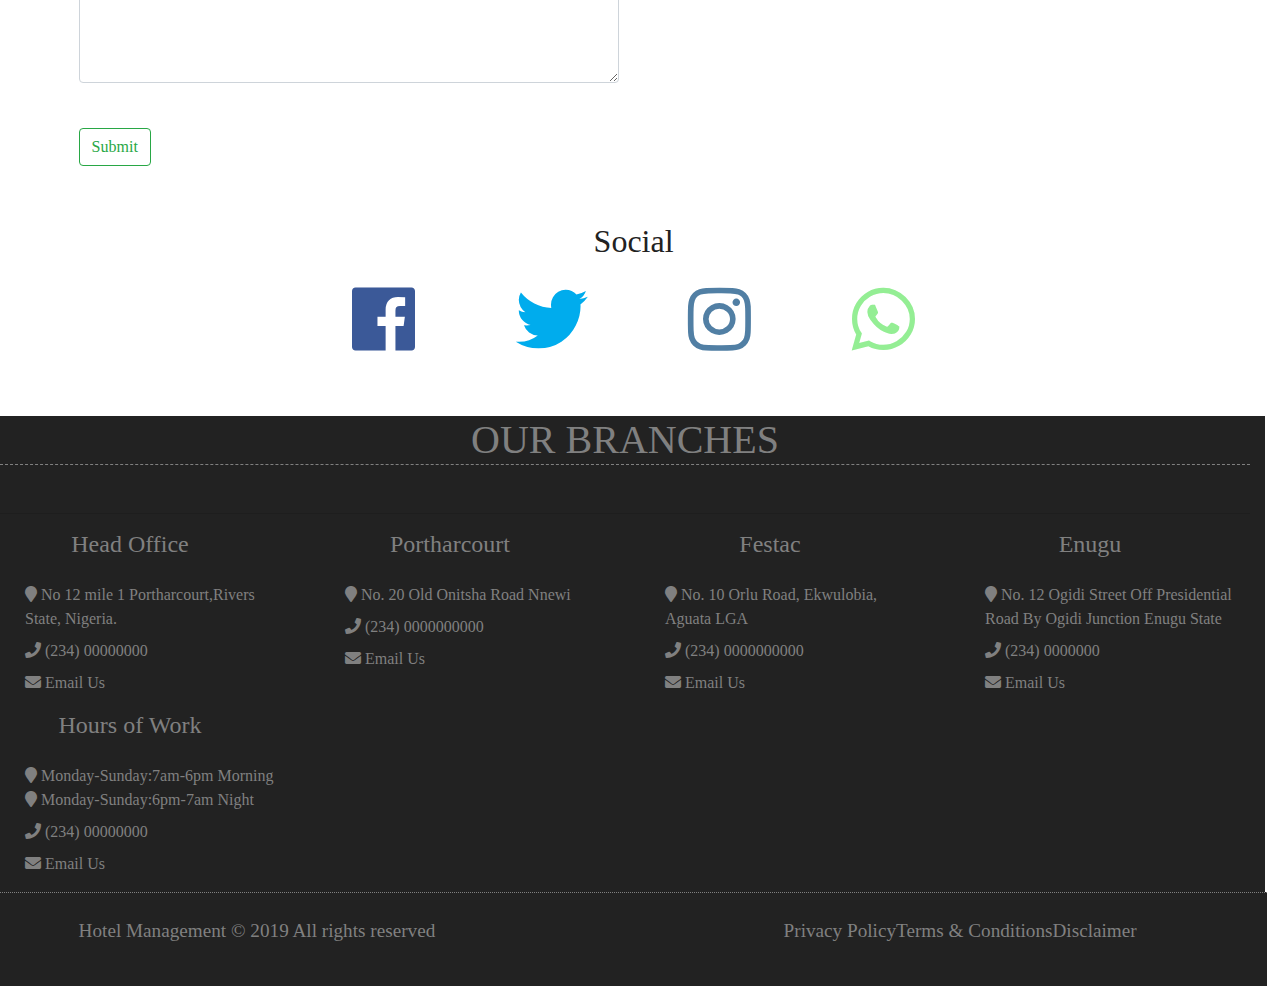
<file: booking.html>
<!DOCTYPE html>
<html lang="en">
<head>
    <meta charset="UTF-8">
    <meta name="viewport" content="width=device-width, initial-scale=1.0">
    <meta http-equiv="X-UA-Compatible" content="ie=edge">
    <title>Hotel Management | Booking</title>
    <link rel="stylesheet" href="bootstrap/css/bootstrap.css">
    <link rel="stylesheet" href="bootstrap/css/bootstrap.min.css">
    <link rel="stylesheet" href="bootstrap/css/bootstrap-grid.min.css">
    <link rel="stylesheet" href="fontawesome-free-5.6.1\fontawesome-free\css\all.min.css"/>
    <link rel="stylesheet" href="style.css">
    <link rel="stylesheet" href="css/style.css">
    <link rel="stylesheet" href="css/lightbox.min.css">
    <script src="js/lightbox-plus-jquery.min.js"></script>
    <link rel="stylesheet" href="css/main2.css">
</head>
<body>
    
<!---navigation bar-->
<nav class="navbar navbar-expand-md navbar-dark bg-success sticky-top">
    <img class="image" src="images/logo3d.png" width="70" height="70"><a href="index.html" class="navbar-brand"> Hotel Management System</a>
   <!--add a toggle button here-->
   <button class="navbar-toggler" data-toggle="collapse" data-target="#navbarMenu">
       <span class="navbar-toggler-icon"></span>
   </button>



            <!--wrap ul with a collapse div-->

            <div class="collapse  navbar-collapse" id="navbarMenu">
            <ul class="navbar-nav ml-auto">
                <li class="navbar-item"><!--mr-auto is margin right-->
                    <a href="index.html" class="nav-link" id="home">Home </a>
                </li>
                <li class="navbar-item">
                    <a href="contact.html" class="nav-link">Contact Us</a>
                </li>
                <li class="navbar-item">
                    <a href="about.html" class="nav-link">About</a>
                </li>
                
                <li class="navbar-item">
                    <a href="services.html" class="nav-link">Services</a>
                </li>
                
                <li class="navbar-item">
                    <a href="Facilities.html" class="nav-link">Facilities</a>
                </li>
                
                
                <li class="navbar-item active">
                    <a href="booking.html" class="nav-link ">Booking</a>
                </li>
                </ul>
            </div>

    </nav>
          


    <!-- room booking -->
        <P>&nbsp;</P>
        <!-- <div class="row"> -->
    <div class="container room-container">
            
            
           <h2> <i class="fas fa-address-book"></i><br/>Room Booking</h2>
           <hr >
<div class="booking">
<img class="roombooking" title="price:#9500"src="images/room.JPG"><br/>
<h4 class="exeroom">Executive <br>Room</h4>
<span class="fa mr-1 fa-tv iconsign"></span>
<span class="fa mr-1 fa-phone iconsign"></span>
<span class="fa mr-1 fa-bath iconsign"></span>

<div class="room-price">
<p class="">Price:9500</p>
<a href="bookNow.html"><button type="button" class="btn btn-outline-success">BOOK NOW</button></a>
</div>
    </div>
    <p>&nbsp;</p>
<div class="booking">
<img class="roombooking" title="price:#12000"src="images/rum.JPG"><br/>
<h4 class="exeroom">Economy<br> Room</h4>
<span class="fa mr-1 fa-tv iconsign"></span>
<span class="fa mr-1 fa-phone iconsign"></span>
<span class="fa mr-1 fa-bath iconsign"></span>

<div class="room-price">
<p class="">Price:12000</p>
<a href="bookNow.html"><button type="button" class="btn btn-outline-success">BOOK NOW</button></a>
</div>

    </div>
    <p>&nbsp;</p>

<div class="booking">
<img class="roombooking" title="price:#20000"src="images/rum.JPG"><br/>
<h4 class="exeroom">Barchelors<br> Room</h4>
<span class="fa mr-1 fa-tv iconsign"></span>
<span class="fa mr-1 fa-phone iconsign"></span>
<span class="fa mr-1 fa-bath iconsign"></span>
<span class="fa mr-1 fa-rest-room iconsign"></span>

<div class="room-price">
<p class="">Price:15000</p>

<a href="bookNow.html"><button type="button" class="btn btn-outline-success">BOOK NOW</button></a>
</div>
    </div>
    <p>&nbsp;</p>
<div class="booking">
<img class="roombooking" title="price:#20000"src="images/comfort.JPG"><br/>
<h4 class="exeroom">Masters <br> Room</h4>
<span class="fa mr-1 fa-tv iconsign"></span>
<span class="fa mr-1 fa-phone iconsign"></span>
<span class="fa mr-1 fa-bath iconsign"></span>
<span class="fa mr-1 fa-wifi iconsign"></span>
<span class="fa mr-1 fa-rest-room iconsign"></span>

<div class="room-price">
<p class="">Price:20000</p>
<a href="bookNow.html"><button type="button" class="btn btn-outline-success">BOOK NOW</button></a>
</div>
    </div>


    </div>
    <hr>
<p>&nbsp;</p>
<!-- comments -->
<section class="comment">

    <h1>Share Your Experience With Us</h1>

    <div class="row">
        <div id="posts"></div>
        </div>

<form name="commentBox" id="comment">
    <div class="container">
        <div class="row">
                <div class="col col-lg-6 col-sm-12 col-xs-12">
                       <div class="form-group">
                       <label for="Firstname">Full Name:</label>
                       <input type="text" name="Firstname" id="Firstname" class="form-control"/>
                       <!-- <span class="fa fa-info-circle awesome"></span> -->
                       <!-- <div class="invalid-feedback">Looks good!</div> -->
         
</div>
</div>

               
</div>
<div class="row">
<div class="col col-lg-6 col-sm-12 col-xs-12">
        <div class="form-group">
                <label for="Firstname">Comment:</label>
                
                <textarea placeholder="comment here" id="Firstname"class="form-control" style="height:25vh;">
                    </textarea>
                <p>&nbsp;</p>
                <!-- <span class="fa fa-info-circle awesome"></span> -->
                <!-- <div class="invalid-feedback">Looks good!</div> -->
                <button type="submit" class="btn btn-outline-success">Submit</button>
          </div>
        </div>
        </div>

</div>

    </form>
    </section>








    <p>&nbsp;</p>
   <!---connect-->
   <div class="container-fluid padding">
    <div class="row text-center padding">
           <div class="col-12">
               <h2>Social</h2>
           </div>
           <div class="col-12 social padding">
          
           <a href="#"><i class="fab fa-facebook"></i></a>
           <a href="#"><i class="fab fa-twitter"></i></a>
           <a href="#"><i class="fab fa-instagram"></i></a>
           <a href="#"><i class="fab fa-whatsapp"></i></a>
       </div>
    </div>
</div>














<!-- offices -->

<p>&nbsp;</p>
<div class="row footer">
        <div class="col col-lg-12  col-sm-12 ">
            <h3 class="footer-header">OUR BRANCHES</h3>
            <p>&nbsp;</p><hr>
        </div>
    </div>
    
    <div class="row footer">


        


   
    <div class="row footer">
     
        <div class="col-lg-3 col-sm-6 footer-top">
            <h4 class="mb-sm-4 mb-3 w3f_title">Head Office</h4>
            <ul class="list-w3">
                <li><span class="fa mr-1 fa-map-marker"></span>No 12 mile 1 Portharcourt,Rivers State, Nigeria.</li>
                <li class="my-2"><span class="fa mr-1 fa-phone"></span>(234) 00000000 </li>
                <li class=""><span class="fa mr-1 fa-envelope"></span><a href=mailto:hr@blessedtrustcs.com? subject="Application">Email Us</a></li>
            </ul>
        </div>
        
     
        <div class="col-lg-3 col-sm-6 footer-top">
            <h4 class="mb-sm-4 mb-3 w3f_title">Portharcourt</h4>
            <ul class="list-w3">
                <li><span class="fa mr-1 fa-map-marker"></span>No. 20 Old Onitsha Road Nnewi</li>
                <li class="my-2"><span class="fa mr-1 fa-phone"></span>(234) 0000000000 </li>
                <li class=""><span class="fa mr-1 fa-envelope"></span><a href=mailto:hr@blessedtrustcs.com? subject="Application">Email Us</a></li>
            </ul>
        </div>
     
        <div class="col-lg-3 col-sm-6 footer-top">
            <h4 class="mb-sm-4 mb-3 w3f_title">Festac</h4>
            <ul class="list-w3">
                <li><span class="fa mr-1 fa-map-marker"></span>No. 10 Orlu Road, Ekwulobia, Aguata LGA</li>
                <li class="my-2"><span class="fa mr-1 fa-phone"></span>(234) 0000000000 </li>
                <li class=""><span class="fa mr-1 fa-envelope"></span><a href=mailto:hr@blessedtrustcs.com? subject="Application">Email Us</a></li>
            </ul>
        </div>

        <div class="col-lg-3 col-sm-6 footer-top">
            <h4 class="mb-sm-4 mb-3 w3f_title">Enugu </h4>
            <ul class="list-w3">
                <li><span class="fa mr-1 fa-map-marker"></span>No. 12 Ogidi Street Off Presidential Road By Ogidi Junction Enugu State</li>
                <li class="my-2"><span class="fa mr-1 fa-phone"></span>(234) 0000000 </li>
                <li class=""><span class="fa mr-1 fa-envelope"></span><a href=mailto:hr@blessedtrustcs.com? subject="Application">Email Us</a></li>
            </ul>
        </div>
        
        <div class="col-lg-3 col-sm-6 footer-top">
            <h4 class="mb-sm-4 mb-3 w3f_title">Hours of Work</h4>
            <ul class="list-w3">
                <li><span class="fa mr-1 fa-map-marker"></span>Monday-Sunday:7am-6pm Morning</li>
                <li><span class="fa mr-1 fa-map-marker"></span>Monday-Sunday:6pm-7am Night</li>
                <li class="my-2"><span class="fa mr-1 fa-phone"></span>(234) 00000000 </li>
                <li class=""><span class="fa mr-1 fa-envelope"></span><a href=mailto:hr@blessedtrustcs.com? subject="Application">Email Us</a></li>
            </ul>
        </div>
<!-- social media links -->
        <div class="col-lg-3 col-sm-6 footer-top">
            <!-- <h4 class="mb-sm-4 mb-3 w3f_title">Electrical Branch </h4> -->
            <ul class="list-w3">
                
                <!-- <li class="my-2"><span class="fa mr-1 fa-phone"></span>(234) 8037528387 </li>
                <li class="my-2"><span class="fa mr-1 fa-phone"></span>(234) 7030788603 </li>
                <li class=""><span class="fa mr-1 fa-envelope"></span><a href="hr.blessedtrust@gmail.com">hr.blessedtrust@gmail.com</a></li> -->
                <!-- <li><span class="fa mr-1 fa-facebook"></span></li> -->
            </ul>
        </div>
        
    </div>
</div>
<!-- //footer bottom -->
</footer>
<!-- //footer -->

<!-- copyright -->
<section class="copy-right py-4">
<div class="container">
    <!-- <hr style="color:grey;"> -->
    <div class="row">
        <div class="col-lg-7">
            <p class="#">Hotel Management © 2019 All rights reserved
            </p>
        </div>
        <div class="col-lg-5">
            <ul class="list-w3 d-sm-flex">
                <li>
    
                    <a href="#">
                        Privacy Policy
                    </a>
                </li>
                <li class="#">
                    <a href="#">
                        Terms & Conditions
                    </a>
                </li>
                <li>
                    <a href="#">
                        Disclaimer
                    </a>
                </li>
                <li>
                    <!-- <a href="https://www.facebook.com/BlessedTrustServices/">
                    <i class="fab ml-3 fa-facebook"
                    style="font-size:30px;color:#fff;background-color:#3b5998;border-radius:5px;"> -->
                </i>
                
                    </a>
                </li>
            </ul>
        </div>
    </div>
</div>
</section>
<!-- //copyright -->

<!-- move top -->
<!-- <div class="move-top text-right">
<a href="#navbarmenu" class="move-top"> 
    <span class="fa fa-angle-up  mb-3" aria-hidden="true"></span>
</a>
</div> -->
<!-- move top -->


<!--jquery-->
<script src="bootstrap/js/jquery.min.js"></script>
<script src="bootstrap/js/bootstrap.js"></script>
<script src="bootstrap/js/bootstrap.min.js"></script>

</body>
</html>
</file>
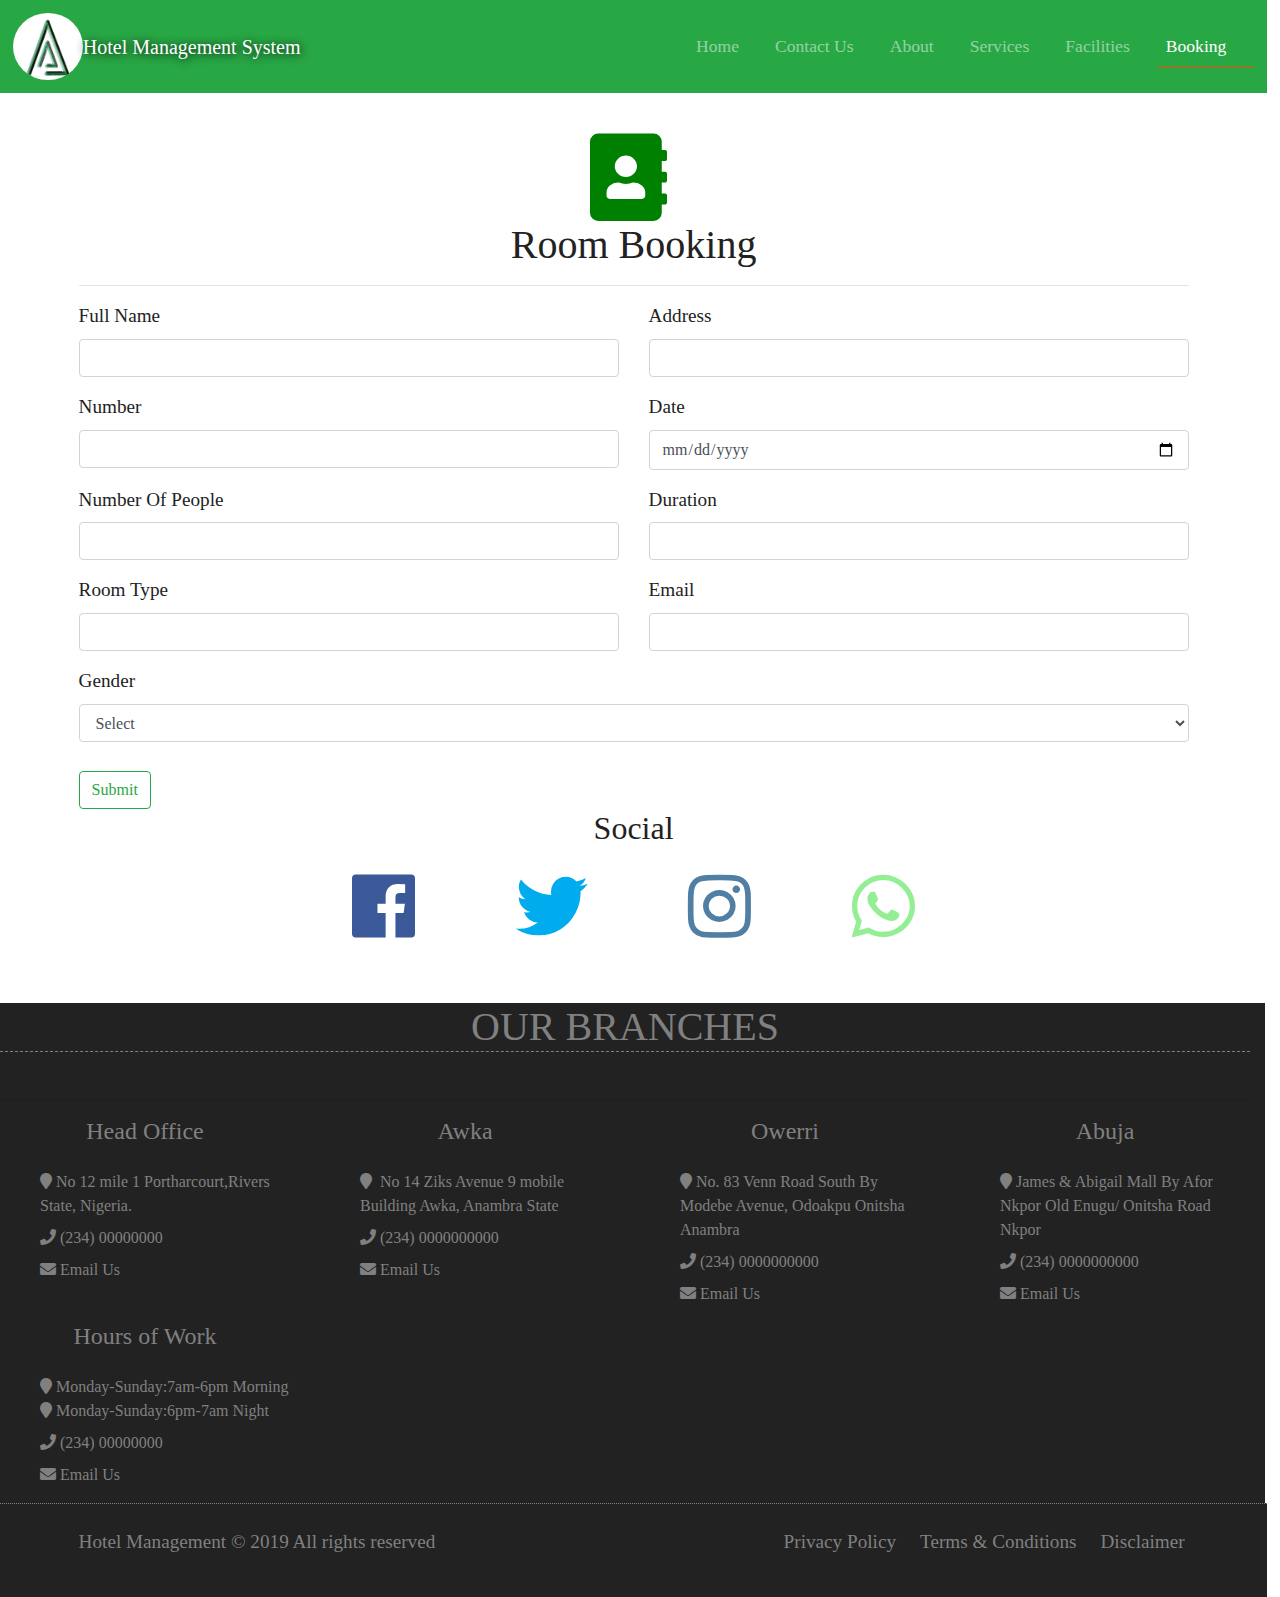
<file: bookNow.html>
<!DOCTYPE html>
<html lang="en">
<head>
    <meta charset="UTF-8">
    <meta name="viewport" content="width=device-width, initial-scale=1.0">
    <meta http-equiv="X-UA-Compatible" content="ie=edge">
    <title>Hotel Management | Booking</title>
    <link rel="stylesheet" href="bootstrap/css/bootstrap.css">
    <link rel="stylesheet" href="bootstrap/css/bootstrap.min.css">
    <link rel="stylesheet" href="bootstrap/css/bootstrap-grid.min.css">
    <link rel="stylesheet" href="fontawesome-free-5.6.1\fontawesome-free\css\all.min.css"/>
    <link rel="stylesheet" href="style.css">
    <link rel="stylesheet" href="css/style.css">
    <link rel="stylesheet" href="css/lightbox.min.css">
    <script src="js/lightbox-plus-jquery.min.js"></script>
    <script src="js/script.js"></script>
    <link rel="stylesheet" href="css/main2.css">
</head>
<body>
    
<!---navigation bar-->
<nav class="navbar navbar-expand-md navbar-dark bg-success sticky-top">
    <img class="image" src="images/logo3d.png" width="70" height="70"><a href="index.html" class="navbar-brand"> Hotel Management System</a>
   <!--add a toggle button here-->
   <button class="navbar-toggler" data-toggle="collapse" data-target="#navbarMenu">
       <span class="navbar-toggler-icon"></span>
   </button>


            <!--wrap ul with a collapse div-->

            <div class="collapse  navbar-collapse" id="navbarMenu">
            <ul class="navbar-nav ml-auto">
                <li class="navbar-item"><!--mr-auto is margin right-->
                    <a href="index.html" class="nav-link" id="home">Home </a>
                </li>
                <li class="navbar-item">
                    <a href="contact.html" class="nav-link">Contact Us</a>
                </li>
                <li class="navbar-item">
                    <a href="about.html" class="nav-link">About</a>
                </li>
                
                <li class="navbar-item">
                    <a href="services.html" class="nav-link">Services</a>
                </li>
                
                <li class="navbar-item">
                    <a href="Facilities.html" class="nav-link">Facilities</a>
                </li>
                
                
                <li class="navbar-item active">
                    <a href="booking.html" class="nav-link ">Booking</a>
                </li>
                </ul>
            </div>

    </nav>
          


    <!-- room booking -->
        <P>&nbsp;</P>
        <!-- <div class="row"> -->
    <div class="container room-container">
            
           
          
            <h2> <i class="fas fa-address-book"></i><br/>Room Booking</h2>
            <hr>
            <form action="" name="registrationForm" class="main-form needs-validation">

                    <div class="row">
                       <div class="col col-lg-6 col-md-12 col-sm-12 col-xs-12">
                              <div class="form-group">
                              <label for="Firstname">Full Name</label>
                              <input type="text" name="Firstname" id="Firstname" class="form-control"/>
                              <!-- <span class="fa fa-info-circle awesome"></span> -->
                              <!-- <div class="invalid-feedback">Looks good!</div> -->
                
                        </div>
                    </div>
                
                     <div class="col col-lg-6 col-md-12 col-sm-12 col-xs-12">
                
                  <div class="form-group">
                  <label for="Address">Address</label>
                  <input type="Address" name="Address" id="Address" class="form-control" required/>
                  <!-- <span class="fa fa-info-circle awesome"></span> -->
                  </div>
                </div>
                </div>
                    <div class="row">
                       <div class="col col-lg-6 col-md-12 col-sm-12 col-xs-12">
                              <div class="form-group">
                              <label for="Firstname">Number</label>
                               <input type="phone" name="phone" id="phone" class="form-control" placeholder="" required/>
                              <!-- <div class="invalid-feedback">Looks good!</div> -->
                              <!-- <span class="fa fa-info-circle awesome"></span> -->
                        </div>
                    </div>
                
                     <div class="col col-lg-6 col-md-12 col-sm-12 col-xs-12">
                
                  <div class="form-group">
                  <label for="date">Date</label>
                  <input type="date" name="date" id="date" class="form-control" required/>
                  <!-- <span class="fa fa-info-circle awesome"></span> -->
                  </div>
                </div>
                </div>
                    <div class="row">
                       <div class="col col-lg-6 col-md-12 col-sm-12 col-xs-12">
                              <div class="form-group">
                              <label for="Firstname">Number Of People</label>
                              <input type="number" name="Firstname" id="Firstname" class="form-control"/>
                              <!-- <span class="fa fa-info-circle awesome"></span> -->
                              <!-- <div class="invalid-feedback">Looks good!</div> -->
                
                        </div>
                    </div>
                
                     <div class="col col-lg-6 col-md-12 col-sm-12 col-xs-12">
                
                  <div class="form-group">
                  <label for="Lasttname">Duration</label>
                  <input type="number" name="duration" id="duration" class="form-control" required>
                  <!-- <span class="fa fa-info-circle awesome"></span> -->
                  </div>
                </div>
                </div>
                <div class="row">
                        <div class="col col-lg-6 col-md-12 col-sm-12 col-xs-12">
                
                <div class="form-group">
                <label for="room-type">Room Type</label>
                <input type="text" name="roomtype" id="rtype" class="form-control" required>
                <!-- <span class="fa fa-info-circle awesome"></span> -->
            </div>
                        </div>
                <div class="col col-lg-6 col-md-12 col-sm-12 col-xs-12">
                <div class="form-group">
                <label for="room-type">Email</label>
                <!-- <input type="text" id="icon" class="form-control"><span class="fas fa-address-card awesome"></span> -->
                <input type="email" name="roomtype" id="txtmail" class="form-control" onkeyup="emailvalidate()">
                <!-- <span class="fa fa-info-circle awesome"></span> -->
                    </div>

                </div>
                
                </div>
                <label for="gender">Gender</label>
                <select name="gender" id="gender" class="form-control">
                <option value="select">Select</option>
                <option value="male">Male</option>
                <option value="male">Female</option>
                </select>
                <br>
                <!-- <div class="form-check"> -->
                <!-- <input type="checkbox" id="accept-terms" class="form-check-input"/> -->
                <!-- <label for="accept-terms" class="form-check-label">Accept Terms &amp; Conditions</label> -->
                <!-- </div> -->
                <button type="submit" class="btn btn-outline-success">Submit</button>
                </form>


    
    
        </div>









   <!-- social conect -->
   <div class="container-fluid padding">
        <div class="row text-center padding">
               <div class="col-12">
                   <h2>Social</h2>
               </div>
               <div class="col-12 social padding">
              
               <a href="#"><i class="fab fa-facebook"></i></a>
               <a href="#"><i class="fab fa-twitter"></i></a>
               <a href="#"><i class="fab fa-instagram"></i></a>
               <a href="#"><i class="fab fa-whatsapp"></i></a>
           </div>
        </div>
    </div>

















<!-- offices -->

<p>&nbsp;</p>
<div class="row footer">
        <div class="col col-lg-12  col-sm-12 ">
            <h3 class="footer-header">OUR BRANCHES</h3>
            <p>&nbsp;</p><hr>
        </div>
    </div>
    
    <div class="row footer">


        


        <div class="col-lg-3 col-sm-6 footer-top">
            <h4 class="mb-sm-4 mb-3 w3f_title">Head Office</h4>
            <ul class="list-w3">
                <li><span class="fa mr-1 fa-map-marker"></span>No 12 mile 1 Portharcourt,Rivers State, Nigeria.</li>
                <li class="my-2"><span class="fa mr-1 fa-phone"></span>(234) 00000000 </li>
                <li class=""><span class="fa mr-1 fa-envelope"></span><a href=mailto:hr@blessedtrustcs.com? subject="Application">Email Us</a></li>
            </ul>
        </div>
        
        
        <div class="col-lg-3 col-sm-6 footer-top">
            <h4 class="mb-sm-4 mb-3 w3f_title">Awka</h4>
            <ul class="list-w3">
                <li><span class="fa mr-1 fa-map-marker"></span> No 14 Ziks Avenue 9 mobile Building Awka, Anambra State</li>
                <li class="my-2"><span class="fa mr-1 fa-phone"></span>(234) 0000000000 </li>
                <li class=""><span class="fa mr-1 fa-envelope"></span><a href=mailto:hr@blessedtrustcs.com? subject="Application">Email Us</a></li>
            </ul>
        </div>
        
        
        <div class="col-lg-3 col-sm-6 footer-top">
            <h4 class="mb-sm-4 mb-3 w3f_title">Owerri</h4>
            <ul class="list-w3">
                <li><span class="fa mr-1 fa-map-marker"></span>No. 83 Venn Road South By Modebe Avenue, Odoakpu Onitsha Anambra</li>
                <li class="my-2"><span class="fa mr-1 fa-phone"></span>(234) 0000000000 </li>
                <li class=""><span class="fa mr-1 fa-envelope"></span><a href=mailto:hr@blessedtrustcs.com? subject="Application">Email Us</a></li>
            </ul>
        </div>
        
        
        <div class="col-lg-3 col-sm-6 footer-top">
            <h4 class="mb-sm-4 mb-3 w3f_title">Abuja</h4>
            <ul class="list-w3">
                <li><span class="fa mr-1 fa-map-marker"></span>James & Abigail Mall By Afor Nkpor Old Enugu/ Onitsha Road Nkpor</li>
                <li class="my-2"><span class="fa mr-1 fa-phone"></span>(234) 0000000000 </li>
                <li class=""><span class="fa mr-1 fa-envelope"></span><a href=mailto:hr@blessedtrustcs.com? subject="Application">Email Us</a></li>
            </ul>
        </div>
    </div>
   
    <div class="row footer">
        
        <div class="col-lg-3 col-sm-6 footer-top">
            <h4 class="mb-sm-4 mb-3 w3f_title">Hours of Work</h4>
            <ul class="list-w3">
                <li><span class="fa mr-1 fa-map-marker"></span>Monday-Sunday:7am-6pm Morning</li>
                <li><span class="fa mr-1 fa-map-marker"></span>Monday-Sunday:6pm-7am Night</li>
                <li class="my-2"><span class="fa mr-1 fa-phone"></span>(234) 00000000 </li>
                <li class=""><span class="fa mr-1 fa-envelope"></span><a href=mailto:hr@blessedtrustcs.com? subject="Application">Email Us</a></li>
            </ul>
        </div>
<!-- social media links -->
        <div class="col-lg-3 col-sm-6 footer-top">
            <!-- <h4 class="mb-sm-4 mb-3 w3f_title">Electrical Branch </h4> -->
            <ul class="list-w3">
                
                <!-- <li class="my-2"><span class="fa mr-1 fa-phone"></span>(234) 8037528387 </li>
                <li class="my-2"><span class="fa mr-1 fa-phone"></span>(234) 7030788603 </li>
                <li class=""><span class="fa mr-1 fa-envelope"></span><a href="hr.blessedtrust@gmail.com">hr.blessedtrust@gmail.com</a></li> -->
                <!-- <li><span class="fa mr-1 fa-facebook"></span></li> -->
            </ul>
        </div>
        
    </div>
</div>
<!-- //footer bottom -->
</footer>
<!-- //footer -->

<!-- copyright -->
<section class="copy-right py-4">
<div class="container">
    <!-- <hr style="color:grey;"> -->
    <div class="row">
        <div class="col-lg-7">
            <p class="#">Hotel Management © 2019 All rights reserved
            </p>
        </div>
        <div class="col-lg-5">
            <ul class="list-w3 d-sm-flex">
                <li>
    
                    <a href="#">
                        Privacy Policy
                    </a>
                </li>
                <li class="mx-4">
                    <a href="#">
                        Terms & Conditions
                    </a>
                </li>
                <li>
                    <a href="#">
                        Disclaimer
                    </a>
                </li>
                <li>
                    <!-- <a href="https://www.facebook.com/BlessedTrustServices/">
                    <i class="fab ml-3 fa-facebook"
                    style="font-size:30px;color:#fff;background-color:#3b5998;border-radius:5px;"> -->
                </i>
                
                    </a>
                </li>
            </ul>
        </div>
    </div>
</div>
</section>
<!-- //copyright -->

<!-- move top -->
<!-- <div class="move-top text-right">
<a href="#navbarmenu" class="move-top"> 
    <span class="fa fa-angle-up  mb-3" aria-hidden="true"></span>
</a>
</div> -->
<!-- move top -->


<!--jquery-->
<script src="bootstrap/js/jquery.min.js"></script>
<script src="bootstrap/js/bootstrap.js"></script>
<script src="bootstrap/js/bootstrap.min.js"></script>


</body>
</html>
</file>
<file: style.css>
body{
    margin:0;
    padding:0;
    height:100%;
    width:99vw;
    overflow-x: hidden;
    background-color:#fff;
    font-family: Georgia, 'Times New Roman', Times, serif;
    color:#222;
    scroll-behavior:smooth;
    /* transition:all ease-in 2s; */
}

h2,h3,h4{
    text-align:center;
}

/* 1 rem or em is =16px */
.navbar{
    padding:.8rem;
}

/* list iems in the navbar nav */
.navbar-nav li{
    padding-right: 20px;
}

.nav-link{
    font-size: 1.1rem !important;
}

.carousel-inner img{
    width: 100%;
    height:60%;
}

.active{
    border-bottom:1px solid orangered;
}

.container-fluid2 h2{
text-align:left;
font-weight:bold;
margin-left:9px;
}

.booking{
    height: 20vh;
    background-color:rgb(226, 223, 223);
    border-radius:6px;
    margin-bottom:15px;
}
/* .roombooking .room-type{
   
} */

section.comment h1{
    margin-left: 3rem;
}

.room-container h2{
    font-size:2.5rem;
}

 .roombooking{
    width:20vw;
    height:20vh;
    float:left;
    padding:5px;
    border-radius:5px;
    margin-bottom:4px;
    position:relative;
    
}
#icon{
    width:13px;
}
.py-4 ul li{
list-style-type:none;
}

.footer h3{
    font-size:2.5rem;
    border-bottom:1px dashed grey;
}

.py-4{
    background-color:#222;
    text-decoration:none;
    color:grey;
    border-top:1px dotted grey;
}

.py-4 li a{
text-decoration:none;
list-style-type:none;
color:grey;
}

.footer-top ul li{
    list-style-type:none;
    text-decoration:none;
    color:grey;
}

/* .footer-header{
background-color:#222;
} */
.footer{
    background-color:#222;
    color:grey;
    width:100vw;
    overflow: hidden;
}

.footer-top ul li a{
text-decoration:none;
color:grey;
}

li .fa{
color:gray;
font-size:1rem;
}

.exeroom{
    float:left;
    font-size:1rem;
    margin-left:7px;
    font-weight:bold;
    color:greenyellow;
    position:absolute;
}

.room-price{
    float:right;
    margin-right:5px;
}

.carousel-caption{
    position:absolute;
    top:50%;
    transform: translateY(-50);
}

.carousel-caption h2{
    font-size:350%;
    text-shadow: 1px 1px 10px green;
}
.carousel-caption h3{
    font-size:200%;
    font-weight:200%;
    text-shadow: 1px 1px 10px green;
    padding-bottom:1rem;
}

.btn-primary{
    background-color: orange;
    border: 1px solid #6648b1;
}

.btn-primary:hover{
    background-color: #563d7c;
    border: 1px solid #6648b1;
}

.image{
    border-radius:50%;
    height: 30%;
}

.navbar-brand{
    text-shadow:1px 1px 10px black;
}


.jumbotron{
    padding: 1rem;
    border-radius:0;
    /* font-family:Georgia, 'Times New Roman', Times, serif; */

}

.jumbotron p{
    text-align:left;
    font-size:1.5rem;
}

.myimages{
    height: 40vh;
    width:35vw;
    border-radius:5px;
}

/* .welcome{
    width:75%;
    margin:0 auto;
    padding-top:2rem;
}

.welcome hr{
    border-top:2px solid #b4b4b4;
    width:95%;
    margin-top: .3rem;
    margin-bottom: 1rem;
} */

/* font awesome */

.fa-bold{
    color: #563d7c;
    font-size:4rem;
    margin-bottom:1rem;
}

.container{
    font-size:1.2rem;
}

.container h3{
    font-size:2rem;
    /* text-align: center; */
    font-weight:bold;
    
}
.container2 .container p{
    text-align:center;
}

.card-img-top{
    transition: 1s all ease;
}

.card-img-top:hover{
    /* padding:2%; */
    transform:scale(1.1);
    cursor:pointer;
    filter:grayscale(90%);
    box-shadow:30px 0px 20px rgba(0,0,0,0.2),
    -30px 0px 30px rgba(0,0,0,0.1);
}

.container-fluid h3{
    font-weight:bold;
    text-align:center;
    font-size:2rem;
    
}

.container-fluid{
    /* text-align: left; */
    font-size:1.2rem;
}

/* 

.fun{
    width:100%;
    margin-bottom:2rem;

}

.gif{
    max-width:100%;
}

.help {
   
    width:85%;
    margin-left:10px;
   
} */



footer{
    background-color:#333;
    font-size:1.5rem;
}

footer ul li{
    list-style-type: none;
    text-decoration:none;
}

#container span.fa{
     color:green;
}

.fa-address-book{
font-size:5.5rem;
 color:green;
 margin-right:1%;
 /* margin-top:15%; */
 margin-bottom:0px;
}

.paddingphilo{
    margin-top:20px;
    margin-bottom:20px;
}

.img-fluid{
    height: 80%;
    border-radius:4px;
}

/* ref the whole social icons */
.social a{
    font-size:4.5rem;
    padding:3rem;
   
}

.fa-facebook{
    color:#3b5998;
}
.fa-twitter{
    color:#00aced;
}

.fa-images{
    color:green;
    font-size:5rem; 
}

.fa-binoculars{
    color:green;
    font-size:5rem;
    margin-left:46%;
}

.fa-handshake{
    color:green;
    font-size:5rem;
    margin-left:46%;
}
.fa-google-plus-g{
    color:#dd4b39;
}
.fa-instagram{
    color:#517fa4;
}
 
.fa-youtube{
    color:#bb0000;
}

.fa-whatsapp{
    color:rgb(148, 238, 148);
}

#container{
    margin:8px;
}

#container h1{
    margin-top:15px;
}

.awesome{
    float:right;
    margin-left:6px;
    margin-top:-23px;
    position:relative;
    z-index:2;
    color:grey;
    font-size:1.5rem;
}

footer{
   width:90vw;
    background-color:#3f3f3f;
    color:#d5d5d5;
}

#container h1{
    font-weight:bold;

}

.headtxt{
    font-size:3.5rem;
    font-weight:bold;
    margin-left:2rem;
}

.undertxt{
    width:19vw;
    background-color:green;
    font-weight:bold;
    margin-left:2rem;
}

.iconsign{
    font-size:1rem;
    color:grey;
}

/* footer .footer-contents{
margin-top:20%;
display:block;
} */

/* media querries */

@media(max-width:992px){
    img .img-fluid{
        margin-left:2rem;
    }

    .headtxt{
        font-size:1rem;
    }

    .social a{
        font-size:3rem;
    }
    .jumbotron p{
        font-size:1rem;
    }

    .navbar-toggler-icon{
        width:5vw;
        height:5vh;
        float:right;
    }

    .container h3{
        font-size:1.5rem;
    }

    .container-fluid .image{
        width:9%;
        height:9%;
    }

    .footer h3{
        font-size:1.5rem;
    }

    section .container{
        font-size:1rem;
        display:block;
    }
    .footer .footer-top{
        font-size:1rem;
    }

    .container h2{
        font-size:1.5rem;
    }

    span.fa-handshake{
        font-size:2.5rem;
        margin-right:5px;
    }
    span.fa-binoculars{
        font-size:2.5rem;
        margin-right:5px;
    }
    span.fa-images{
        font-size:2.5rem;
    }

     .fa{
        display:block;
        text-align:center;
        justify-content: center;
        margin-top:1rem;
    } 

    .row{
        display:block;
    }

    .row.abtimage{
        width:30vw;
    }

    .image{
        width:10vw;
        height:6vh;

    }

}
@media(max-width:768px){
    .carousel-caption{
        top:30%;
       
    }
    
    .carousel-caption h2{
        font-size:200%;
        text-shadow: 1px 1px 10px green;
    }
    .carousel-caption h3{
        font-size:100%;
        font-weight:200%;
        text-shadow: 1px 1px 10px grey;
        padding-bottom:1rem;
    }

    .carousel-caption .btn{
        font-size:95%;


    }

    .display-4{
        font-size:200%;
    }

    .social a{
        font-size:2em;
        padding:16px;
    }

    .img-fluid{
        height: 80%;
        border-radius:4px;
    }
    
    
}

/* another screen size */
@media(max-width:576px){

    .navbar-toggler-icon{
        width:5vw;
        height:5vh;
        float:right;
    }
    
    .carousel-caption h2{
        font-size:150%;
    }
    .carousel-caption h3{
        font-size:100%;
        font-weight:bold;
        padding-bottom:1rem;
    }

    .carousel-caption .btn{
        font-size:90%;
    }

    .carousel-indicators{
        display:none;
    }

    .display-4{
        font-size:150%;
    }

    .social a{
        font-size:1.5em;
        padding:10px;
    }

    .fa-address-book{
        font-size:2rem;

    }

    h2{
        font-size:1rem;
    }
#container h1{
    text-align:center;
    font-size:1.3rem;
}
#container .col{
    display:block;
}

.myimages{
    width:90vw;
    margin-left:5px;
    justify-content: center;
    align-items: center;
}

#container span.fa{
    font-size:1.3rem;
    color:green;
}

h1{
    /* text-align:center; */
    font-size:1.3rem;
    font-weight:lighter;
}
.jumbotron{
    font-size:1rem;
}

.container h3,h2{
    font-size:1.5rem;
    font-weight: lighter;
}
.container-fluid h3{
    font-size:1.5rem;
}

    
}
</file>
<file: css/style.css>
.img-gallery{
    margin:8px 30px;
    justify-content:center;
    text-align:center;
   
}

.img-gallery img{
    transition:1s;
    padding:3px;
    border-radius:.3rem;
    width:230px;
    height:150px;
    margin:7px;
    box-shadow:30px 0px 20px rgba(0,0,0,0.2),
    -30px 0px 30px rgba(0,0,0,0.1);
  

}

.img-gallery img:hover{
    filter:grayscale(100%);
    transform:scale(1.1);
}
</file>
<file: css/main2.css>
/* CSS LOADER */
.main{
    width:100vw;
    margin:auto;
    height:100vh;
    overflow-x:hidden;
     transition:opacity 2s ease-in;
     opacity:0;
     display:none;
    }


.loader{
    font-size:40px;
    color:palevioletred;
    text-align: center;
    justify-content: center;
    align-items: center;
    margin-top: 17rem;
}

.loader::after{
    content:'\2026';
    width:0px;
    vertical-align:bottom;
    animation:dots steps(4, end) 2s infinite;
    display:inline-block;
    overflow:hidden;
}

 span{
color:#ffc107;
font-size:2.5rem;
font-family:Verdana, Geneva, Tahoma, sans-serif;
font-weight:bold;
/* text-shadow: blue; */
}

/* .fa-image{
    color:rgb(17, 216, 60);
    font-size:2.5rem;

} */

.loader > span{
    display: inline-block;
    background-color:purple;
    width:0px;
    height:0px;
    border-radius:50px;
    margin:0 8px;
    animation:bounce 0.5s infinite alternate;
    translate: 3d(0);
}

.loader > span:nth-child(2){

background-color:violet;
animation-delay:0.2s;
}

.loader > span:nth-child(3){
    background-color:palevioletred;
    animation-delay:0.4s;
}


@keyframes bounce{
to{
    width:16px;
    height: 16px;
    transform:translate3d(0, -16px, 0);
}
}
</file>
